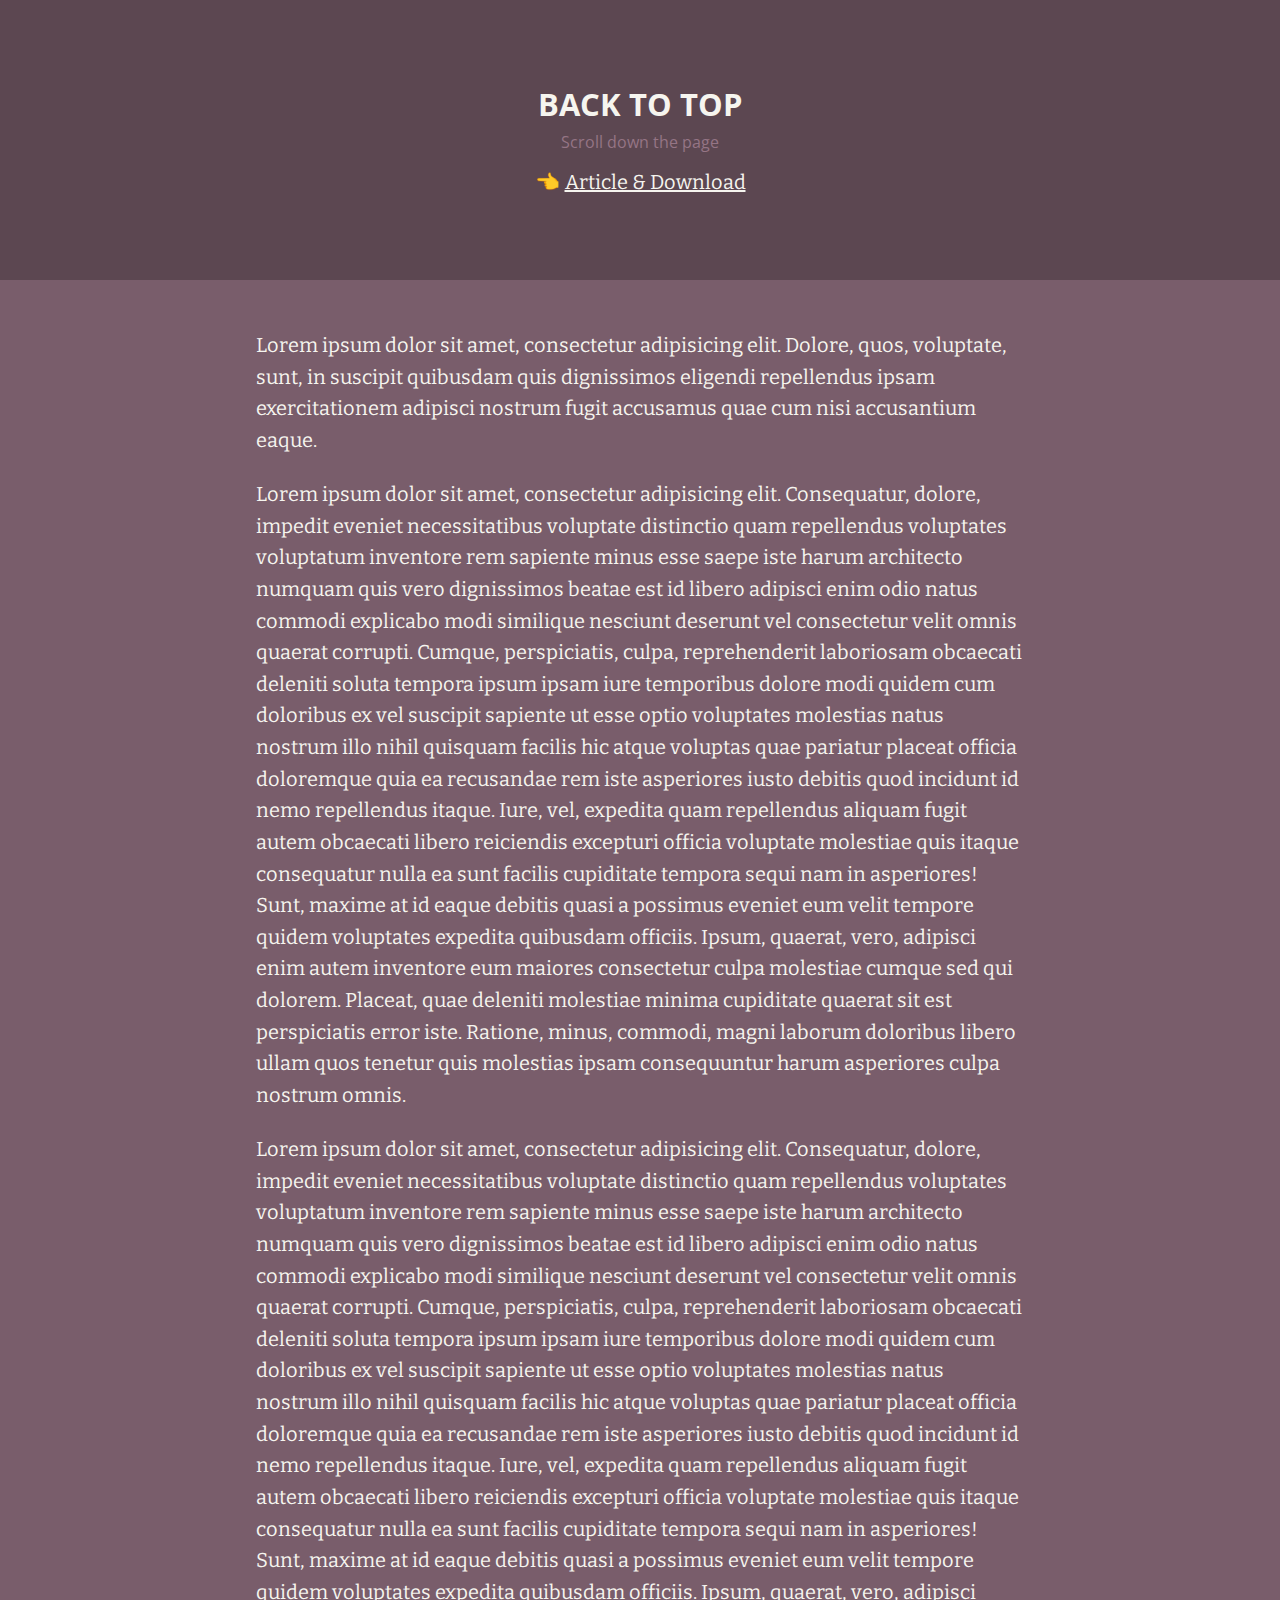
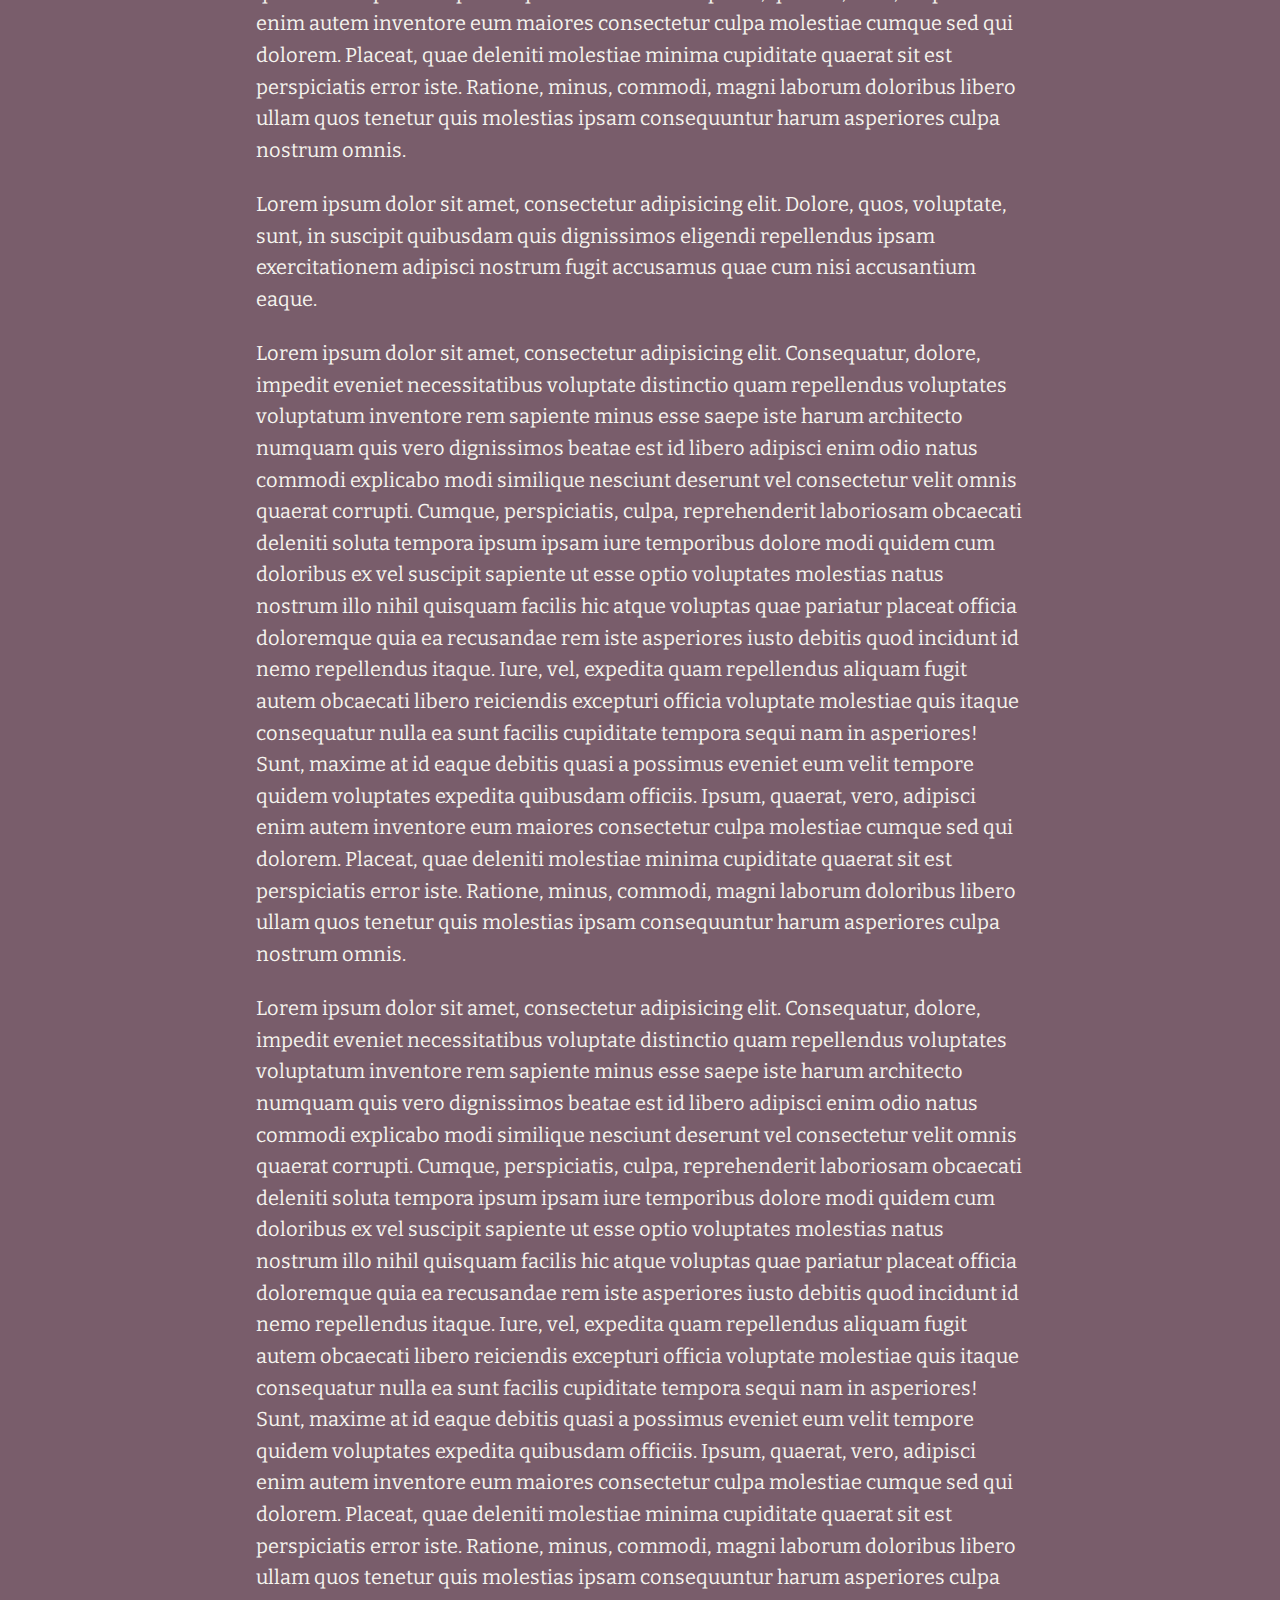
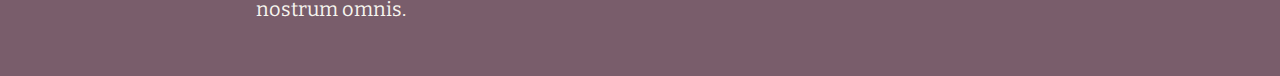
<file: back to top/index.html>
<!doctype html>
<html lang="en">
<head>
  <meta charset="UTF-8">
  <meta name="viewport" content="width=device-width, initial-scale=1">
  <script>document.getElementsByTagName("html")[0].className += " js";</script>
  <link rel="stylesheet" href="assets/css/style.css">
  <title>Back To Top | CodyHouse</title>
</head>
<body>
	<header class="cd-main-header text-center flex flex-column flex-center">
    <h1 class="text-lg">Back to top</h1>
    <p class="text-sm margin-top-xxs margin-bottom-sm">Scroll down the page</p>
    <p class="cd-article-link">👈 <a class="color-inherit" href="https://codyhouse.co/gem/back-to-top">Article &amp; Download</a></p>
  </header>

	<main class="cd-main-content container max-width-sm margin-top-lg margin-bottom-lg">
    <article class="article text-component">
      <p>
        Lorem ipsum dolor sit amet, consectetur adipisicing elit. Dolore, quos, voluptate, sunt, in suscipit quibusdam quis dignissimos eligendi repellendus ipsam exercitationem adipisci nostrum fugit accusamus quae cum nisi accusantium eaque.
      </p>
  
      <p>
        Lorem ipsum dolor sit amet, consectetur adipisicing elit. Consequatur, dolore, impedit eveniet necessitatibus voluptate distinctio quam repellendus voluptates voluptatum inventore rem sapiente minus esse saepe iste harum architecto numquam quis vero dignissimos beatae est id libero adipisci enim odio natus commodi explicabo modi similique nesciunt deserunt vel consectetur velit omnis quaerat corrupti. Cumque, perspiciatis, culpa, reprehenderit laboriosam obcaecati deleniti soluta tempora ipsum ipsam iure temporibus dolore modi quidem cum doloribus ex vel suscipit sapiente ut esse optio voluptates molestias natus nostrum illo nihil quisquam facilis hic atque voluptas quae pariatur placeat officia doloremque quia ea recusandae rem iste asperiores iusto debitis quod incidunt id nemo repellendus itaque. Iure, vel, expedita quam repellendus aliquam fugit autem obcaecati libero reiciendis excepturi officia voluptate molestiae quis itaque consequatur nulla ea sunt facilis cupiditate tempora sequi nam in asperiores! Sunt, maxime at id eaque debitis quasi a possimus eveniet eum velit tempore quidem voluptates expedita quibusdam officiis. Ipsum, quaerat, vero, adipisci enim autem inventore eum maiores consectetur culpa molestiae cumque sed qui dolorem. Placeat, quae deleniti molestiae minima cupiditate quaerat sit est perspiciatis error iste. Ratione, minus, commodi, magni laborum doloribus libero ullam quos tenetur quis molestias ipsam consequuntur harum asperiores culpa nostrum omnis.
      </p>
  
      <p>
        Lorem ipsum dolor sit amet, consectetur adipisicing elit. Consequatur, dolore, impedit eveniet necessitatibus voluptate distinctio quam repellendus voluptates voluptatum inventore rem sapiente minus esse saepe iste harum architecto numquam quis vero dignissimos beatae est id libero adipisci enim odio natus commodi explicabo modi similique nesciunt deserunt vel consectetur velit omnis quaerat corrupti. Cumque, perspiciatis, culpa, reprehenderit laboriosam obcaecati deleniti soluta tempora ipsum ipsam iure temporibus dolore modi quidem cum doloribus ex vel suscipit sapiente ut esse optio voluptates molestias natus nostrum illo nihil quisquam facilis hic atque voluptas quae pariatur placeat officia doloremque quia ea recusandae rem iste asperiores iusto debitis quod incidunt id nemo repellendus itaque. Iure, vel, expedita quam repellendus aliquam fugit autem obcaecati libero reiciendis excepturi officia voluptate molestiae quis itaque consequatur nulla ea sunt facilis cupiditate tempora sequi nam in asperiores! Sunt, maxime at id eaque debitis quasi a possimus eveniet eum velit tempore quidem voluptates expedita quibusdam officiis. Ipsum, quaerat, vero, adipisci enim autem inventore eum maiores consectetur culpa molestiae cumque sed qui dolorem. Placeat, quae deleniti molestiae minima cupiditate quaerat sit est perspiciatis error iste. Ratione, minus, commodi, magni laborum doloribus libero ullam quos tenetur quis molestias ipsam consequuntur harum asperiores culpa nostrum omnis.
      </p>
  
      <p>
        Lorem ipsum dolor sit amet, consectetur adipisicing elit. Dolore, quos, voluptate, sunt, in suscipit quibusdam quis dignissimos eligendi repellendus ipsam exercitationem adipisci nostrum fugit accusamus quae cum nisi accusantium eaque.
      </p>
  
      <p>
        Lorem ipsum dolor sit amet, consectetur adipisicing elit. Consequatur, dolore, impedit eveniet necessitatibus voluptate distinctio quam repellendus voluptates voluptatum inventore rem sapiente minus esse saepe iste harum architecto numquam quis vero dignissimos beatae est id libero adipisci enim odio natus commodi explicabo modi similique nesciunt deserunt vel consectetur velit omnis quaerat corrupti. Cumque, perspiciatis, culpa, reprehenderit laboriosam obcaecati deleniti soluta tempora ipsum ipsam iure temporibus dolore modi quidem cum doloribus ex vel suscipit sapiente ut esse optio voluptates molestias natus nostrum illo nihil quisquam facilis hic atque voluptas quae pariatur placeat officia doloremque quia ea recusandae rem iste asperiores iusto debitis quod incidunt id nemo repellendus itaque. Iure, vel, expedita quam repellendus aliquam fugit autem obcaecati libero reiciendis excepturi officia voluptate molestiae quis itaque consequatur nulla ea sunt facilis cupiditate tempora sequi nam in asperiores! Sunt, maxime at id eaque debitis quasi a possimus eveniet eum velit tempore quidem voluptates expedita quibusdam officiis. Ipsum, quaerat, vero, adipisci enim autem inventore eum maiores consectetur culpa molestiae cumque sed qui dolorem. Placeat, quae deleniti molestiae minima cupiditate quaerat sit est perspiciatis error iste. Ratione, minus, commodi, magni laborum doloribus libero ullam quos tenetur quis molestias ipsam consequuntur harum asperiores culpa nostrum omnis.
      </p>
  
      <p>
        Lorem ipsum dolor sit amet, consectetur adipisicing elit. Consequatur, dolore, impedit eveniet necessitatibus voluptate distinctio quam repellendus voluptates voluptatum inventore rem sapiente minus esse saepe iste harum architecto numquam quis vero dignissimos beatae est id libero adipisci enim odio natus commodi explicabo modi similique nesciunt deserunt vel consectetur velit omnis quaerat corrupti. Cumque, perspiciatis, culpa, reprehenderit laboriosam obcaecati deleniti soluta tempora ipsum ipsam iure temporibus dolore modi quidem cum doloribus ex vel suscipit sapiente ut esse optio voluptates molestias natus nostrum illo nihil quisquam facilis hic atque voluptas quae pariatur placeat officia doloremque quia ea recusandae rem iste asperiores iusto debitis quod incidunt id nemo repellendus itaque. Iure, vel, expedita quam repellendus aliquam fugit autem obcaecati libero reiciendis excepturi officia voluptate molestiae quis itaque consequatur nulla ea sunt facilis cupiditate tempora sequi nam in asperiores! Sunt, maxime at id eaque debitis quasi a possimus eveniet eum velit tempore quidem voluptates expedita quibusdam officiis. Ipsum, quaerat, vero, adipisci enim autem inventore eum maiores consectetur culpa molestiae cumque sed qui dolorem. Placeat, quae deleniti molestiae minima cupiditate quaerat sit est perspiciatis error iste. Ratione, minus, commodi, magni laborum doloribus libero ullam quos tenetur quis molestias ipsam consequuntur harum asperiores culpa nostrum omnis.
      </p>
    </article>
	</main>
	
	<a href="#" class="cd-top text-replace js-cd-top">Top</a>
	<script src="assets/js/util.js"></script> <!-- util functions included in the CodyHouse framework -->
  <script src="assets/js/main.js"></script>
</body>
</html>
</file>
<file: back to top/assets/css/style.css>
@import url("https://fonts.googleapis.com/css?family=Bitter|Open+Sans:400,700");*,*::after,*::before{box-sizing:inherit}*{font:inherit}html,body,div,span,applet,object,iframe,h1,h2,h3,h4,h5,h6,p,blockquote,pre,a,abbr,acronym,address,big,cite,code,del,dfn,em,img,ins,kbd,q,s,samp,small,strike,strong,sub,sup,tt,var,b,u,i,center,dl,dt,dd,ol,ul,li,fieldset,form,label,legend,table,caption,tbody,tfoot,thead,tr,th,td,article,aside,canvas,details,embed,figure,figcaption,footer,header,hgroup,menu,nav,output,ruby,section,summary,time,mark,audio,video,hr{margin:0;padding:0;border:0}html{box-sizing:border-box}body{background-color:hsl(0, 0%, 100%);background-color:var(--color-bg, white)}article,aside,details,figcaption,figure,footer,header,hgroup,menu,nav,section,main,form legend{display:block}ol,ul{list-style:none}blockquote,q{quotes:none}button,input,textarea,select{margin:0}.btn,.form-control,.link,.reset{background-color:transparent;padding:0;border:0;border-radius:0;color:inherit;line-height:inherit;-webkit-appearance:none;-moz-appearance:none;appearance:none}select.form-control::-ms-expand{display:none}textarea{resize:vertical;overflow:auto;vertical-align:top}input::-ms-clear{display:none}table{border-collapse:collapse;border-spacing:0}img,video,svg{max-width:100%}[data-theme]{background-color:hsl(0, 0%, 100%);background-color:var(--color-bg, #fff);color:hsl(240, 4%, 20%);color:var(--color-contrast-high, #313135)}:root{--space-unit:  1em;--space-xxxxs: calc(0.125*var(--space-unit));--space-xxxs:  calc(0.25*var(--space-unit));--space-xxs:   calc(0.375*var(--space-unit));--space-xs:    calc(0.5*var(--space-unit));--space-sm:    calc(0.75*var(--space-unit));--space-md:    calc(1.25*var(--space-unit));--space-lg:    calc(2*var(--space-unit));--space-xl:    calc(3.25*var(--space-unit));--space-xxl:   calc(5.25*var(--space-unit));--space-xxxl:  calc(8.5*var(--space-unit));--space-xxxxl: calc(13.75*var(--space-unit));--component-padding: var(--space-md)}:root{--max-width-xxs: 32rem;--max-width-xs:  38rem;--max-width-sm:  48rem;--max-width-md:  64rem;--max-width-lg:  80rem;--max-width-xl:  90rem;--max-width-xxl: 120rem}.container{width:calc(100% - 1.25em);width:calc(100% - 2*var(--component-padding));margin-left:auto;margin-right:auto}.max-width-xxs{max-width:32rem;max-width:var(--max-width-xxs)}.max-width-xs{max-width:38rem;max-width:var(--max-width-xs)}.max-width-sm{max-width:48rem;max-width:var(--max-width-sm)}.max-width-md{max-width:64rem;max-width:var(--max-width-md)}.max-width-lg{max-width:80rem;max-width:var(--max-width-lg)}.max-width-xl{max-width:90rem;max-width:var(--max-width-xl)}.max-width-xxl{max-width:120rem;max-width:var(--max-width-xxl)}.max-width-adaptive-sm{max-width:38rem;max-width:var(--max-width-xs)}@media (min-width: 64rem){.max-width-adaptive-sm{max-width:48rem;max-width:var(--max-width-sm)}}.max-width-adaptive-md{max-width:38rem;max-width:var(--max-width-xs)}@media (min-width: 64rem){.max-width-adaptive-md{max-width:64rem;max-width:var(--max-width-md)}}.max-width-adaptive,.max-width-adaptive-lg{max-width:38rem;max-width:var(--max-width-xs)}@media (min-width: 64rem){.max-width-adaptive,.max-width-adaptive-lg{max-width:64rem;max-width:var(--max-width-md)}}@media (min-width: 90rem){.max-width-adaptive,.max-width-adaptive-lg{max-width:80rem;max-width:var(--max-width-lg)}}.max-width-adaptive-xl{max-width:38rem;max-width:var(--max-width-xs)}@media (min-width: 64rem){.max-width-adaptive-xl{max-width:64rem;max-width:var(--max-width-md)}}@media (min-width: 90rem){.max-width-adaptive-xl{max-width:90rem;max-width:var(--max-width-xl)}}.grid{--grid-gap: 0px;display:-ms-flexbox;display:flex;-ms-flex-wrap:wrap;flex-wrap:wrap}.grid>*{-ms-flex-preferred-size:100%;flex-basis:100%}[class*="grid-gap"]{margin-bottom:1em * -1;margin-bottom:calc(var(--grid-gap, 1em)*-1);margin-right:1em * -1;margin-right:calc(var(--grid-gap, 1em)*-1)}[class*="grid-gap"]>*{margin-bottom:1em;margin-bottom:var(--grid-gap, 1em);margin-right:1em;margin-right:var(--grid-gap, 1em)}.grid-gap-xxxxs{--grid-gap: var(--space-xxxxs)}.grid-gap-xxxs{--grid-gap: var(--space-xxxs)}.grid-gap-xxs{--grid-gap: var(--space-xxs)}.grid-gap-xs{--grid-gap: var(--space-xs)}.grid-gap-sm{--grid-gap: var(--space-sm)}.grid-gap-md{--grid-gap: var(--space-md)}.grid-gap-lg{--grid-gap: var(--space-lg)}.grid-gap-xl{--grid-gap: var(--space-xl)}.grid-gap-xxl{--grid-gap: var(--space-xxl)}.grid-gap-xxxl{--grid-gap: var(--space-xxxl)}.grid-gap-xxxxl{--grid-gap: var(--space-xxxxl)}.col{-ms-flex-positive:1;flex-grow:1;-ms-flex-preferred-size:0;flex-basis:0;max-width:100%}.col-1{-ms-flex-preferred-size:calc(8.33% - 0.01px - 1em);-ms-flex-preferred-size:calc(8.33% - 0.01px - var(--grid-gap, 1em));flex-basis:calc(8.33% - 0.01px - 1em);flex-basis:calc(8.33% - 0.01px - var(--grid-gap, 1em));max-width:calc(8.33% - 0.01px - 1em);max-width:calc(8.33% - 0.01px - var(--grid-gap, 1em))}.col-2{-ms-flex-preferred-size:calc(16.66% - 0.01px - 1em);-ms-flex-preferred-size:calc(16.66% - 0.01px - var(--grid-gap, 1em));flex-basis:calc(16.66% - 0.01px - 1em);flex-basis:calc(16.66% - 0.01px - var(--grid-gap, 1em));max-width:calc(16.66% - 0.01px - 1em);max-width:calc(16.66% - 0.01px - var(--grid-gap, 1em))}.col-3{-ms-flex-preferred-size:calc(25% - 0.01px - 1em);-ms-flex-preferred-size:calc(25% - 0.01px - var(--grid-gap, 1em));flex-basis:calc(25% - 0.01px - 1em);flex-basis:calc(25% - 0.01px - var(--grid-gap, 1em));max-width:calc(25% - 0.01px - 1em);max-width:calc(25% - 0.01px - var(--grid-gap, 1em))}.col-4{-ms-flex-preferred-size:calc(33.33% - 0.01px - 1em);-ms-flex-preferred-size:calc(33.33% - 0.01px - var(--grid-gap, 1em));flex-basis:calc(33.33% - 0.01px - 1em);flex-basis:calc(33.33% - 0.01px - var(--grid-gap, 1em));max-width:calc(33.33% - 0.01px - 1em);max-width:calc(33.33% - 0.01px - var(--grid-gap, 1em))}.col-5{-ms-flex-preferred-size:calc(41.66% - 0.01px - 1em);-ms-flex-preferred-size:calc(41.66% - 0.01px - var(--grid-gap, 1em));flex-basis:calc(41.66% - 0.01px - 1em);flex-basis:calc(41.66% - 0.01px - var(--grid-gap, 1em));max-width:calc(41.66% - 0.01px - 1em);max-width:calc(41.66% - 0.01px - var(--grid-gap, 1em))}.col-6{-ms-flex-preferred-size:calc(50% - 0.01px - 1em);-ms-flex-preferred-size:calc(50% - 0.01px - var(--grid-gap, 1em));flex-basis:calc(50% - 0.01px - 1em);flex-basis:calc(50% - 0.01px - var(--grid-gap, 1em));max-width:calc(50% - 0.01px - 1em);max-width:calc(50% - 0.01px - var(--grid-gap, 1em))}.col-7{-ms-flex-preferred-size:calc(58.33% - 0.01px - 1em);-ms-flex-preferred-size:calc(58.33% - 0.01px - var(--grid-gap, 1em));flex-basis:calc(58.33% - 0.01px - 1em);flex-basis:calc(58.33% - 0.01px - var(--grid-gap, 1em));max-width:calc(58.33% - 0.01px - 1em);max-width:calc(58.33% - 0.01px - var(--grid-gap, 1em))}.col-8{-ms-flex-preferred-size:calc(66.66% - 0.01px - 1em);-ms-flex-preferred-size:calc(66.66% - 0.01px - var(--grid-gap, 1em));flex-basis:calc(66.66% - 0.01px - 1em);flex-basis:calc(66.66% - 0.01px - var(--grid-gap, 1em));max-width:calc(66.66% - 0.01px - 1em);max-width:calc(66.66% - 0.01px - var(--grid-gap, 1em))}.col-9{-ms-flex-preferred-size:calc(75% - 0.01px - 1em);-ms-flex-preferred-size:calc(75% - 0.01px - var(--grid-gap, 1em));flex-basis:calc(75% - 0.01px - 1em);flex-basis:calc(75% - 0.01px - var(--grid-gap, 1em));max-width:calc(75% - 0.01px - 1em);max-width:calc(75% - 0.01px - var(--grid-gap, 1em))}.col-10{-ms-flex-preferred-size:calc(83.33% - 0.01px - 1em);-ms-flex-preferred-size:calc(83.33% - 0.01px - var(--grid-gap, 1em));flex-basis:calc(83.33% - 0.01px - 1em);flex-basis:calc(83.33% - 0.01px - var(--grid-gap, 1em));max-width:calc(83.33% - 0.01px - 1em);max-width:calc(83.33% - 0.01px - var(--grid-gap, 1em))}.col-11{-ms-flex-preferred-size:calc(91.66% - 0.01px - 1em);-ms-flex-preferred-size:calc(91.66% - 0.01px - var(--grid-gap, 1em));flex-basis:calc(91.66% - 0.01px - 1em);flex-basis:calc(91.66% - 0.01px - var(--grid-gap, 1em));max-width:calc(91.66% - 0.01px - 1em);max-width:calc(91.66% - 0.01px - var(--grid-gap, 1em))}.col-12{-ms-flex-preferred-size:calc(100% - 0.01px - 1em);-ms-flex-preferred-size:calc(100% - 0.01px - var(--grid-gap, 1em));flex-basis:calc(100% - 0.01px - 1em);flex-basis:calc(100% - 0.01px - var(--grid-gap, 1em));max-width:calc(100% - 0.01px - 1em);max-width:calc(100% - 0.01px - var(--grid-gap, 1em))}@media (min-width: 32rem){.col\@xs{-ms-flex-positive:1;flex-grow:1;-ms-flex-preferred-size:0;flex-basis:0;max-width:100%}.col-1\@xs{-ms-flex-preferred-size:calc(8.33% - 0.01px - 1em);-ms-flex-preferred-size:calc(8.33% - 0.01px - var(--grid-gap, 1em));flex-basis:calc(8.33% - 0.01px - 1em);flex-basis:calc(8.33% - 0.01px - var(--grid-gap, 1em));max-width:calc(8.33% - 0.01px - 1em);max-width:calc(8.33% - 0.01px - var(--grid-gap, 1em))}.col-2\@xs{-ms-flex-preferred-size:calc(16.66% - 0.01px - 1em);-ms-flex-preferred-size:calc(16.66% - 0.01px - var(--grid-gap, 1em));flex-basis:calc(16.66% - 0.01px - 1em);flex-basis:calc(16.66% - 0.01px - var(--grid-gap, 1em));max-width:calc(16.66% - 0.01px - 1em);max-width:calc(16.66% - 0.01px - var(--grid-gap, 1em))}.col-3\@xs{-ms-flex-preferred-size:calc(25% - 0.01px - 1em);-ms-flex-preferred-size:calc(25% - 0.01px - var(--grid-gap, 1em));flex-basis:calc(25% - 0.01px - 1em);flex-basis:calc(25% - 0.01px - var(--grid-gap, 1em));max-width:calc(25% - 0.01px - 1em);max-width:calc(25% - 0.01px - var(--grid-gap, 1em))}.col-4\@xs{-ms-flex-preferred-size:calc(33.33% - 0.01px - 1em);-ms-flex-preferred-size:calc(33.33% - 0.01px - var(--grid-gap, 1em));flex-basis:calc(33.33% - 0.01px - 1em);flex-basis:calc(33.33% - 0.01px - var(--grid-gap, 1em));max-width:calc(33.33% - 0.01px - 1em);max-width:calc(33.33% - 0.01px - var(--grid-gap, 1em))}.col-5\@xs{-ms-flex-preferred-size:calc(41.66% - 0.01px - 1em);-ms-flex-preferred-size:calc(41.66% - 0.01px - var(--grid-gap, 1em));flex-basis:calc(41.66% - 0.01px - 1em);flex-basis:calc(41.66% - 0.01px - var(--grid-gap, 1em));max-width:calc(41.66% - 0.01px - 1em);max-width:calc(41.66% - 0.01px - var(--grid-gap, 1em))}.col-6\@xs{-ms-flex-preferred-size:calc(50% - 0.01px - 1em);-ms-flex-preferred-size:calc(50% - 0.01px - var(--grid-gap, 1em));flex-basis:calc(50% - 0.01px - 1em);flex-basis:calc(50% - 0.01px - var(--grid-gap, 1em));max-width:calc(50% - 0.01px - 1em);max-width:calc(50% - 0.01px - var(--grid-gap, 1em))}.col-7\@xs{-ms-flex-preferred-size:calc(58.33% - 0.01px - 1em);-ms-flex-preferred-size:calc(58.33% - 0.01px - var(--grid-gap, 1em));flex-basis:calc(58.33% - 0.01px - 1em);flex-basis:calc(58.33% - 0.01px - var(--grid-gap, 1em));max-width:calc(58.33% - 0.01px - 1em);max-width:calc(58.33% - 0.01px - var(--grid-gap, 1em))}.col-8\@xs{-ms-flex-preferred-size:calc(66.66% - 0.01px - 1em);-ms-flex-preferred-size:calc(66.66% - 0.01px - var(--grid-gap, 1em));flex-basis:calc(66.66% - 0.01px - 1em);flex-basis:calc(66.66% - 0.01px - var(--grid-gap, 1em));max-width:calc(66.66% - 0.01px - 1em);max-width:calc(66.66% - 0.01px - var(--grid-gap, 1em))}.col-9\@xs{-ms-flex-preferred-size:calc(75% - 0.01px - 1em);-ms-flex-preferred-size:calc(75% - 0.01px - var(--grid-gap, 1em));flex-basis:calc(75% - 0.01px - 1em);flex-basis:calc(75% - 0.01px - var(--grid-gap, 1em));max-width:calc(75% - 0.01px - 1em);max-width:calc(75% - 0.01px - var(--grid-gap, 1em))}.col-10\@xs{-ms-flex-preferred-size:calc(83.33% - 0.01px - 1em);-ms-flex-preferred-size:calc(83.33% - 0.01px - var(--grid-gap, 1em));flex-basis:calc(83.33% - 0.01px - 1em);flex-basis:calc(83.33% - 0.01px - var(--grid-gap, 1em));max-width:calc(83.33% - 0.01px - 1em);max-width:calc(83.33% - 0.01px - var(--grid-gap, 1em))}.col-11\@xs{-ms-flex-preferred-size:calc(91.66% - 0.01px - 1em);-ms-flex-preferred-size:calc(91.66% - 0.01px - var(--grid-gap, 1em));flex-basis:calc(91.66% - 0.01px - 1em);flex-basis:calc(91.66% - 0.01px - var(--grid-gap, 1em));max-width:calc(91.66% - 0.01px - 1em);max-width:calc(91.66% - 0.01px - var(--grid-gap, 1em))}.col-12\@xs{-ms-flex-preferred-size:calc(100% - 0.01px - 1em);-ms-flex-preferred-size:calc(100% - 0.01px - var(--grid-gap, 1em));flex-basis:calc(100% - 0.01px - 1em);flex-basis:calc(100% - 0.01px - var(--grid-gap, 1em));max-width:calc(100% - 0.01px - 1em);max-width:calc(100% - 0.01px - var(--grid-gap, 1em))}}@media (min-width: 48rem){.col\@sm{-ms-flex-positive:1;flex-grow:1;-ms-flex-preferred-size:0;flex-basis:0;max-width:100%}.col-1\@sm{-ms-flex-preferred-size:calc(8.33% - 0.01px - 1em);-ms-flex-preferred-size:calc(8.33% - 0.01px - var(--grid-gap, 1em));flex-basis:calc(8.33% - 0.01px - 1em);flex-basis:calc(8.33% - 0.01px - var(--grid-gap, 1em));max-width:calc(8.33% - 0.01px - 1em);max-width:calc(8.33% - 0.01px - var(--grid-gap, 1em))}.col-2\@sm{-ms-flex-preferred-size:calc(16.66% - 0.01px - 1em);-ms-flex-preferred-size:calc(16.66% - 0.01px - var(--grid-gap, 1em));flex-basis:calc(16.66% - 0.01px - 1em);flex-basis:calc(16.66% - 0.01px - var(--grid-gap, 1em));max-width:calc(16.66% - 0.01px - 1em);max-width:calc(16.66% - 0.01px - var(--grid-gap, 1em))}.col-3\@sm{-ms-flex-preferred-size:calc(25% - 0.01px - 1em);-ms-flex-preferred-size:calc(25% - 0.01px - var(--grid-gap, 1em));flex-basis:calc(25% - 0.01px - 1em);flex-basis:calc(25% - 0.01px - var(--grid-gap, 1em));max-width:calc(25% - 0.01px - 1em);max-width:calc(25% - 0.01px - var(--grid-gap, 1em))}.col-4\@sm{-ms-flex-preferred-size:calc(33.33% - 0.01px - 1em);-ms-flex-preferred-size:calc(33.33% - 0.01px - var(--grid-gap, 1em));flex-basis:calc(33.33% - 0.01px - 1em);flex-basis:calc(33.33% - 0.01px - var(--grid-gap, 1em));max-width:calc(33.33% - 0.01px - 1em);max-width:calc(33.33% - 0.01px - var(--grid-gap, 1em))}.col-5\@sm{-ms-flex-preferred-size:calc(41.66% - 0.01px - 1em);-ms-flex-preferred-size:calc(41.66% - 0.01px - var(--grid-gap, 1em));flex-basis:calc(41.66% - 0.01px - 1em);flex-basis:calc(41.66% - 0.01px - var(--grid-gap, 1em));max-width:calc(41.66% - 0.01px - 1em);max-width:calc(41.66% - 0.01px - var(--grid-gap, 1em))}.col-6\@sm{-ms-flex-preferred-size:calc(50% - 0.01px - 1em);-ms-flex-preferred-size:calc(50% - 0.01px - var(--grid-gap, 1em));flex-basis:calc(50% - 0.01px - 1em);flex-basis:calc(50% - 0.01px - var(--grid-gap, 1em));max-width:calc(50% - 0.01px - 1em);max-width:calc(50% - 0.01px - var(--grid-gap, 1em))}.col-7\@sm{-ms-flex-preferred-size:calc(58.33% - 0.01px - 1em);-ms-flex-preferred-size:calc(58.33% - 0.01px - var(--grid-gap, 1em));flex-basis:calc(58.33% - 0.01px - 1em);flex-basis:calc(58.33% - 0.01px - var(--grid-gap, 1em));max-width:calc(58.33% - 0.01px - 1em);max-width:calc(58.33% - 0.01px - var(--grid-gap, 1em))}.col-8\@sm{-ms-flex-preferred-size:calc(66.66% - 0.01px - 1em);-ms-flex-preferred-size:calc(66.66% - 0.01px - var(--grid-gap, 1em));flex-basis:calc(66.66% - 0.01px - 1em);flex-basis:calc(66.66% - 0.01px - var(--grid-gap, 1em));max-width:calc(66.66% - 0.01px - 1em);max-width:calc(66.66% - 0.01px - var(--grid-gap, 1em))}.col-9\@sm{-ms-flex-preferred-size:calc(75% - 0.01px - 1em);-ms-flex-preferred-size:calc(75% - 0.01px - var(--grid-gap, 1em));flex-basis:calc(75% - 0.01px - 1em);flex-basis:calc(75% - 0.01px - var(--grid-gap, 1em));max-width:calc(75% - 0.01px - 1em);max-width:calc(75% - 0.01px - var(--grid-gap, 1em))}.col-10\@sm{-ms-flex-preferred-size:calc(83.33% - 0.01px - 1em);-ms-flex-preferred-size:calc(83.33% - 0.01px - var(--grid-gap, 1em));flex-basis:calc(83.33% - 0.01px - 1em);flex-basis:calc(83.33% - 0.01px - var(--grid-gap, 1em));max-width:calc(83.33% - 0.01px - 1em);max-width:calc(83.33% - 0.01px - var(--grid-gap, 1em))}.col-11\@sm{-ms-flex-preferred-size:calc(91.66% - 0.01px - 1em);-ms-flex-preferred-size:calc(91.66% - 0.01px - var(--grid-gap, 1em));flex-basis:calc(91.66% - 0.01px - 1em);flex-basis:calc(91.66% - 0.01px - var(--grid-gap, 1em));max-width:calc(91.66% - 0.01px - 1em);max-width:calc(91.66% - 0.01px - var(--grid-gap, 1em))}.col-12\@sm{-ms-flex-preferred-size:calc(100% - 0.01px - 1em);-ms-flex-preferred-size:calc(100% - 0.01px - var(--grid-gap, 1em));flex-basis:calc(100% - 0.01px - 1em);flex-basis:calc(100% - 0.01px - var(--grid-gap, 1em));max-width:calc(100% - 0.01px - 1em);max-width:calc(100% - 0.01px - var(--grid-gap, 1em))}}@media (min-width: 64rem){.col\@md{-ms-flex-positive:1;flex-grow:1;-ms-flex-preferred-size:0;flex-basis:0;max-width:100%}.col-1\@md{-ms-flex-preferred-size:calc(8.33% - 0.01px - 1em);-ms-flex-preferred-size:calc(8.33% - 0.01px - var(--grid-gap, 1em));flex-basis:calc(8.33% - 0.01px - 1em);flex-basis:calc(8.33% - 0.01px - var(--grid-gap, 1em));max-width:calc(8.33% - 0.01px - 1em);max-width:calc(8.33% - 0.01px - var(--grid-gap, 1em))}.col-2\@md{-ms-flex-preferred-size:calc(16.66% - 0.01px - 1em);-ms-flex-preferred-size:calc(16.66% - 0.01px - var(--grid-gap, 1em));flex-basis:calc(16.66% - 0.01px - 1em);flex-basis:calc(16.66% - 0.01px - var(--grid-gap, 1em));max-width:calc(16.66% - 0.01px - 1em);max-width:calc(16.66% - 0.01px - var(--grid-gap, 1em))}.col-3\@md{-ms-flex-preferred-size:calc(25% - 0.01px - 1em);-ms-flex-preferred-size:calc(25% - 0.01px - var(--grid-gap, 1em));flex-basis:calc(25% - 0.01px - 1em);flex-basis:calc(25% - 0.01px - var(--grid-gap, 1em));max-width:calc(25% - 0.01px - 1em);max-width:calc(25% - 0.01px - var(--grid-gap, 1em))}.col-4\@md{-ms-flex-preferred-size:calc(33.33% - 0.01px - 1em);-ms-flex-preferred-size:calc(33.33% - 0.01px - var(--grid-gap, 1em));flex-basis:calc(33.33% - 0.01px - 1em);flex-basis:calc(33.33% - 0.01px - var(--grid-gap, 1em));max-width:calc(33.33% - 0.01px - 1em);max-width:calc(33.33% - 0.01px - var(--grid-gap, 1em))}.col-5\@md{-ms-flex-preferred-size:calc(41.66% - 0.01px - 1em);-ms-flex-preferred-size:calc(41.66% - 0.01px - var(--grid-gap, 1em));flex-basis:calc(41.66% - 0.01px - 1em);flex-basis:calc(41.66% - 0.01px - var(--grid-gap, 1em));max-width:calc(41.66% - 0.01px - 1em);max-width:calc(41.66% - 0.01px - var(--grid-gap, 1em))}.col-6\@md{-ms-flex-preferred-size:calc(50% - 0.01px - 1em);-ms-flex-preferred-size:calc(50% - 0.01px - var(--grid-gap, 1em));flex-basis:calc(50% - 0.01px - 1em);flex-basis:calc(50% - 0.01px - var(--grid-gap, 1em));max-width:calc(50% - 0.01px - 1em);max-width:calc(50% - 0.01px - var(--grid-gap, 1em))}.col-7\@md{-ms-flex-preferred-size:calc(58.33% - 0.01px - 1em);-ms-flex-preferred-size:calc(58.33% - 0.01px - var(--grid-gap, 1em));flex-basis:calc(58.33% - 0.01px - 1em);flex-basis:calc(58.33% - 0.01px - var(--grid-gap, 1em));max-width:calc(58.33% - 0.01px - 1em);max-width:calc(58.33% - 0.01px - var(--grid-gap, 1em))}.col-8\@md{-ms-flex-preferred-size:calc(66.66% - 0.01px - 1em);-ms-flex-preferred-size:calc(66.66% - 0.01px - var(--grid-gap, 1em));flex-basis:calc(66.66% - 0.01px - 1em);flex-basis:calc(66.66% - 0.01px - var(--grid-gap, 1em));max-width:calc(66.66% - 0.01px - 1em);max-width:calc(66.66% - 0.01px - var(--grid-gap, 1em))}.col-9\@md{-ms-flex-preferred-size:calc(75% - 0.01px - 1em);-ms-flex-preferred-size:calc(75% - 0.01px - var(--grid-gap, 1em));flex-basis:calc(75% - 0.01px - 1em);flex-basis:calc(75% - 0.01px - var(--grid-gap, 1em));max-width:calc(75% - 0.01px - 1em);max-width:calc(75% - 0.01px - var(--grid-gap, 1em))}.col-10\@md{-ms-flex-preferred-size:calc(83.33% - 0.01px - 1em);-ms-flex-preferred-size:calc(83.33% - 0.01px - var(--grid-gap, 1em));flex-basis:calc(83.33% - 0.01px - 1em);flex-basis:calc(83.33% - 0.01px - var(--grid-gap, 1em));max-width:calc(83.33% - 0.01px - 1em);max-width:calc(83.33% - 0.01px - var(--grid-gap, 1em))}.col-11\@md{-ms-flex-preferred-size:calc(91.66% - 0.01px - 1em);-ms-flex-preferred-size:calc(91.66% - 0.01px - var(--grid-gap, 1em));flex-basis:calc(91.66% - 0.01px - 1em);flex-basis:calc(91.66% - 0.01px - var(--grid-gap, 1em));max-width:calc(91.66% - 0.01px - 1em);max-width:calc(91.66% - 0.01px - var(--grid-gap, 1em))}.col-12\@md{-ms-flex-preferred-size:calc(100% - 0.01px - 1em);-ms-flex-preferred-size:calc(100% - 0.01px - var(--grid-gap, 1em));flex-basis:calc(100% - 0.01px - 1em);flex-basis:calc(100% - 0.01px - var(--grid-gap, 1em));max-width:calc(100% - 0.01px - 1em);max-width:calc(100% - 0.01px - var(--grid-gap, 1em))}}@media (min-width: 80rem){.col\@lg{-ms-flex-positive:1;flex-grow:1;-ms-flex-preferred-size:0;flex-basis:0;max-width:100%}.col-1\@lg{-ms-flex-preferred-size:calc(8.33% - 0.01px - 1em);-ms-flex-preferred-size:calc(8.33% - 0.01px - var(--grid-gap, 1em));flex-basis:calc(8.33% - 0.01px - 1em);flex-basis:calc(8.33% - 0.01px - var(--grid-gap, 1em));max-width:calc(8.33% - 0.01px - 1em);max-width:calc(8.33% - 0.01px - var(--grid-gap, 1em))}.col-2\@lg{-ms-flex-preferred-size:calc(16.66% - 0.01px - 1em);-ms-flex-preferred-size:calc(16.66% - 0.01px - var(--grid-gap, 1em));flex-basis:calc(16.66% - 0.01px - 1em);flex-basis:calc(16.66% - 0.01px - var(--grid-gap, 1em));max-width:calc(16.66% - 0.01px - 1em);max-width:calc(16.66% - 0.01px - var(--grid-gap, 1em))}.col-3\@lg{-ms-flex-preferred-size:calc(25% - 0.01px - 1em);-ms-flex-preferred-size:calc(25% - 0.01px - var(--grid-gap, 1em));flex-basis:calc(25% - 0.01px - 1em);flex-basis:calc(25% - 0.01px - var(--grid-gap, 1em));max-width:calc(25% - 0.01px - 1em);max-width:calc(25% - 0.01px - var(--grid-gap, 1em))}.col-4\@lg{-ms-flex-preferred-size:calc(33.33% - 0.01px - 1em);-ms-flex-preferred-size:calc(33.33% - 0.01px - var(--grid-gap, 1em));flex-basis:calc(33.33% - 0.01px - 1em);flex-basis:calc(33.33% - 0.01px - var(--grid-gap, 1em));max-width:calc(33.33% - 0.01px - 1em);max-width:calc(33.33% - 0.01px - var(--grid-gap, 1em))}.col-5\@lg{-ms-flex-preferred-size:calc(41.66% - 0.01px - 1em);-ms-flex-preferred-size:calc(41.66% - 0.01px - var(--grid-gap, 1em));flex-basis:calc(41.66% - 0.01px - 1em);flex-basis:calc(41.66% - 0.01px - var(--grid-gap, 1em));max-width:calc(41.66% - 0.01px - 1em);max-width:calc(41.66% - 0.01px - var(--grid-gap, 1em))}.col-6\@lg{-ms-flex-preferred-size:calc(50% - 0.01px - 1em);-ms-flex-preferred-size:calc(50% - 0.01px - var(--grid-gap, 1em));flex-basis:calc(50% - 0.01px - 1em);flex-basis:calc(50% - 0.01px - var(--grid-gap, 1em));max-width:calc(50% - 0.01px - 1em);max-width:calc(50% - 0.01px - var(--grid-gap, 1em))}.col-7\@lg{-ms-flex-preferred-size:calc(58.33% - 0.01px - 1em);-ms-flex-preferred-size:calc(58.33% - 0.01px - var(--grid-gap, 1em));flex-basis:calc(58.33% - 0.01px - 1em);flex-basis:calc(58.33% - 0.01px - var(--grid-gap, 1em));max-width:calc(58.33% - 0.01px - 1em);max-width:calc(58.33% - 0.01px - var(--grid-gap, 1em))}.col-8\@lg{-ms-flex-preferred-size:calc(66.66% - 0.01px - 1em);-ms-flex-preferred-size:calc(66.66% - 0.01px - var(--grid-gap, 1em));flex-basis:calc(66.66% - 0.01px - 1em);flex-basis:calc(66.66% - 0.01px - var(--grid-gap, 1em));max-width:calc(66.66% - 0.01px - 1em);max-width:calc(66.66% - 0.01px - var(--grid-gap, 1em))}.col-9\@lg{-ms-flex-preferred-size:calc(75% - 0.01px - 1em);-ms-flex-preferred-size:calc(75% - 0.01px - var(--grid-gap, 1em));flex-basis:calc(75% - 0.01px - 1em);flex-basis:calc(75% - 0.01px - var(--grid-gap, 1em));max-width:calc(75% - 0.01px - 1em);max-width:calc(75% - 0.01px - var(--grid-gap, 1em))}.col-10\@lg{-ms-flex-preferred-size:calc(83.33% - 0.01px - 1em);-ms-flex-preferred-size:calc(83.33% - 0.01px - var(--grid-gap, 1em));flex-basis:calc(83.33% - 0.01px - 1em);flex-basis:calc(83.33% - 0.01px - var(--grid-gap, 1em));max-width:calc(83.33% - 0.01px - 1em);max-width:calc(83.33% - 0.01px - var(--grid-gap, 1em))}.col-11\@lg{-ms-flex-preferred-size:calc(91.66% - 0.01px - 1em);-ms-flex-preferred-size:calc(91.66% - 0.01px - var(--grid-gap, 1em));flex-basis:calc(91.66% - 0.01px - 1em);flex-basis:calc(91.66% - 0.01px - var(--grid-gap, 1em));max-width:calc(91.66% - 0.01px - 1em);max-width:calc(91.66% - 0.01px - var(--grid-gap, 1em))}.col-12\@lg{-ms-flex-preferred-size:calc(100% - 0.01px - 1em);-ms-flex-preferred-size:calc(100% - 0.01px - var(--grid-gap, 1em));flex-basis:calc(100% - 0.01px - 1em);flex-basis:calc(100% - 0.01px - var(--grid-gap, 1em));max-width:calc(100% - 0.01px - 1em);max-width:calc(100% - 0.01px - var(--grid-gap, 1em))}}@media (min-width: 90rem){.col\@xl{-ms-flex-positive:1;flex-grow:1;-ms-flex-preferred-size:0;flex-basis:0;max-width:100%}.col-1\@xl{-ms-flex-preferred-size:calc(8.33% - 0.01px - 1em);-ms-flex-preferred-size:calc(8.33% - 0.01px - var(--grid-gap, 1em));flex-basis:calc(8.33% - 0.01px - 1em);flex-basis:calc(8.33% - 0.01px - var(--grid-gap, 1em));max-width:calc(8.33% - 0.01px - 1em);max-width:calc(8.33% - 0.01px - var(--grid-gap, 1em))}.col-2\@xl{-ms-flex-preferred-size:calc(16.66% - 0.01px - 1em);-ms-flex-preferred-size:calc(16.66% - 0.01px - var(--grid-gap, 1em));flex-basis:calc(16.66% - 0.01px - 1em);flex-basis:calc(16.66% - 0.01px - var(--grid-gap, 1em));max-width:calc(16.66% - 0.01px - 1em);max-width:calc(16.66% - 0.01px - var(--grid-gap, 1em))}.col-3\@xl{-ms-flex-preferred-size:calc(25% - 0.01px - 1em);-ms-flex-preferred-size:calc(25% - 0.01px - var(--grid-gap, 1em));flex-basis:calc(25% - 0.01px - 1em);flex-basis:calc(25% - 0.01px - var(--grid-gap, 1em));max-width:calc(25% - 0.01px - 1em);max-width:calc(25% - 0.01px - var(--grid-gap, 1em))}.col-4\@xl{-ms-flex-preferred-size:calc(33.33% - 0.01px - 1em);-ms-flex-preferred-size:calc(33.33% - 0.01px - var(--grid-gap, 1em));flex-basis:calc(33.33% - 0.01px - 1em);flex-basis:calc(33.33% - 0.01px - var(--grid-gap, 1em));max-width:calc(33.33% - 0.01px - 1em);max-width:calc(33.33% - 0.01px - var(--grid-gap, 1em))}.col-5\@xl{-ms-flex-preferred-size:calc(41.66% - 0.01px - 1em);-ms-flex-preferred-size:calc(41.66% - 0.01px - var(--grid-gap, 1em));flex-basis:calc(41.66% - 0.01px - 1em);flex-basis:calc(41.66% - 0.01px - var(--grid-gap, 1em));max-width:calc(41.66% - 0.01px - 1em);max-width:calc(41.66% - 0.01px - var(--grid-gap, 1em))}.col-6\@xl{-ms-flex-preferred-size:calc(50% - 0.01px - 1em);-ms-flex-preferred-size:calc(50% - 0.01px - var(--grid-gap, 1em));flex-basis:calc(50% - 0.01px - 1em);flex-basis:calc(50% - 0.01px - var(--grid-gap, 1em));max-width:calc(50% - 0.01px - 1em);max-width:calc(50% - 0.01px - var(--grid-gap, 1em))}.col-7\@xl{-ms-flex-preferred-size:calc(58.33% - 0.01px - 1em);-ms-flex-preferred-size:calc(58.33% - 0.01px - var(--grid-gap, 1em));flex-basis:calc(58.33% - 0.01px - 1em);flex-basis:calc(58.33% - 0.01px - var(--grid-gap, 1em));max-width:calc(58.33% - 0.01px - 1em);max-width:calc(58.33% - 0.01px - var(--grid-gap, 1em))}.col-8\@xl{-ms-flex-preferred-size:calc(66.66% - 0.01px - 1em);-ms-flex-preferred-size:calc(66.66% - 0.01px - var(--grid-gap, 1em));flex-basis:calc(66.66% - 0.01px - 1em);flex-basis:calc(66.66% - 0.01px - var(--grid-gap, 1em));max-width:calc(66.66% - 0.01px - 1em);max-width:calc(66.66% - 0.01px - var(--grid-gap, 1em))}.col-9\@xl{-ms-flex-preferred-size:calc(75% - 0.01px - 1em);-ms-flex-preferred-size:calc(75% - 0.01px - var(--grid-gap, 1em));flex-basis:calc(75% - 0.01px - 1em);flex-basis:calc(75% - 0.01px - var(--grid-gap, 1em));max-width:calc(75% - 0.01px - 1em);max-width:calc(75% - 0.01px - var(--grid-gap, 1em))}.col-10\@xl{-ms-flex-preferred-size:calc(83.33% - 0.01px - 1em);-ms-flex-preferred-size:calc(83.33% - 0.01px - var(--grid-gap, 1em));flex-basis:calc(83.33% - 0.01px - 1em);flex-basis:calc(83.33% - 0.01px - var(--grid-gap, 1em));max-width:calc(83.33% - 0.01px - 1em);max-width:calc(83.33% - 0.01px - var(--grid-gap, 1em))}.col-11\@xl{-ms-flex-preferred-size:calc(91.66% - 0.01px - 1em);-ms-flex-preferred-size:calc(91.66% - 0.01px - var(--grid-gap, 1em));flex-basis:calc(91.66% - 0.01px - 1em);flex-basis:calc(91.66% - 0.01px - var(--grid-gap, 1em));max-width:calc(91.66% - 0.01px - 1em);max-width:calc(91.66% - 0.01px - var(--grid-gap, 1em))}.col-12\@xl{-ms-flex-preferred-size:calc(100% - 0.01px - 1em);-ms-flex-preferred-size:calc(100% - 0.01px - var(--grid-gap, 1em));flex-basis:calc(100% - 0.01px - 1em);flex-basis:calc(100% - 0.01px - var(--grid-gap, 1em));max-width:calc(100% - 0.01px - 1em);max-width:calc(100% - 0.01px - var(--grid-gap, 1em))}}:root{--radius-sm: calc(var(--radius, 0.25em)/2);--radius-md: var(--radius, 0.25em);--radius-lg: calc(var(--radius, 0.25em)*2);--shadow-sm: 0 1px 2px rgba(0, 0, 0, .085), 0 1px 8px rgba(0, 0, 0, .1);--shadow-md: 0 1px 8px rgba(0, 0, 0, .1), 0 8px 24px rgba(0, 0, 0, .15);--shadow-lg: 0 1px 8px rgba(0, 0, 0, .1), 0 16px 48px rgba(0, 0, 0, .1), 0 24px 60px rgba(0, 0, 0, .1);--bounce: cubic-bezier(0.175, 0.885, 0.32, 1.275);--ease-in-out: cubic-bezier(0.645, 0.045, 0.355, 1);--ease-in: cubic-bezier(0.55, 0.055, 0.675, 0.19);--ease-out: cubic-bezier(0.215, 0.61, 0.355, 1)}:root{--body-line-height: 1.4;--heading-line-height: 1.2}body{font-size:1em;font-size:var(--text-base-size, 1em);font-family:'Bitter', sans-serif;font-family:var(--font-primary, sans-serif);color:hsl(240, 4%, 20%);color:var(--color-contrast-high, #313135)}h1,h2,h3,h4{color:hsl(240, 8%, 12%);color:var(--color-contrast-higher, #1c1c21);line-height:1.2;line-height:var(--heading-line-height, 1.2)}.text-xxxl{font-size:2.48832em;font-size:var(--text-xxxl, 2.488em)}h1,.text-xxl{font-size:2.0736em;font-size:var(--text-xxl, 2.074em)}h2,.text-xl{font-size:1.728em;font-size:var(--text-xl, 1.728em)}h3,.text-lg{font-size:1.44em;font-size:var(--text-lg, 1.44em)}h4,.text-md{font-size:1.2em;font-size:var(--text-md, 1.2em)}small,.text-sm{font-size:0.83333em;font-size:var(--text-sm, 0.833em)}.text-xs{font-size:0.69444em;font-size:var(--text-xs, 0.694em)}a,.link{color:hsl(220, 90%, 56%);color:var(--color-primary, #2a6df4);text-decoration:underline}strong,.text-bold{font-weight:bold}s{text-decoration:line-through}u,.text-underline{text-decoration:underline}.text-component{--component-body-line-height: calc(var(--body-line-height)*var(--line-height-multiplier, 1));--component-heading-line-height: calc(var(--heading-line-height)*var(--line-height-multiplier, 1))}.text-component h1,.text-component h2,.text-component h3,.text-component h4{line-height:1.2;line-height:var(--component-heading-line-height, 1.2);margin-bottom:0.25em;margin-bottom:calc(var(--space-xxxs)*var(--text-vspace-multiplier, 1))}.text-component h2,.text-component h3,.text-component h4{margin-top:0.75em;margin-top:calc(var(--space-sm)*var(--text-vspace-multiplier, 1))}.text-component p,.text-component blockquote,.text-component ul li,.text-component ol li{line-height:1.4;line-height:var(--component-body-line-height)}.text-component ul,.text-component ol,.text-component p,.text-component blockquote,.text-component .text-component__block{margin-bottom:0.75em;margin-bottom:calc(var(--space-sm)*var(--text-vspace-multiplier, 1))}.text-component ul,.text-component ol{padding-left:1em}.text-component ul{list-style-type:disc}.text-component ol{list-style-type:decimal}.text-component img{display:block;margin:0 auto}.text-component figcaption{text-align:center;margin-top:0.5em;margin-top:var(--space-xs)}.text-component em{font-style:italic}.text-component hr{margin-top:2em;margin-top:calc(var(--space-lg)*var(--text-vspace-multiplier, 1));margin-bottom:2em;margin-bottom:calc(var(--space-lg)*var(--text-vspace-multiplier, 1));margin-left:auto;margin-right:auto}.text-component>*:first-child{margin-top:0}.text-component>*:last-child{margin-bottom:0}.text-component__block--full-width{width:100vw;margin-left:calc(50% - 50vw)}@media (min-width: 48rem){.text-component__block--left,.text-component__block--right{width:45%}.text-component__block--left img,.text-component__block--right img{width:100%}.text-component__block--left{float:left;margin-right:0.75em;margin-right:calc(var(--space-sm)*var(--text-vspace-multiplier, 1))}.text-component__block--right{float:right;margin-left:0.75em;margin-left:calc(var(--space-sm)*var(--text-vspace-multiplier, 1))}}@media (min-width: 90rem){.text-component__block--outset{width:calc(100% + 10.5em);width:calc(100% + 2*var(--space-xxl))}.text-component__block--outset img{width:100%}.text-component__block--outset:not(.text-component__block--right){margin-left:-5.25em;margin-left:calc(-1*var(--space-xxl))}.text-component__block--left,.text-component__block--right{width:50%}.text-component__block--right.text-component__block--outset{margin-right:-5.25em;margin-right:calc(-1*var(--space-xxl))}}:root{--icon-xxs: 12px;--icon-xs:  16px;--icon-sm:  24px;--icon-md:  32px;--icon-lg:  48px;--icon-xl:  64px;--icon-xxl: 128px}.icon{display:inline-block;color:inherit;fill:currentColor;height:1em;width:1em;line-height:1;-ms-flex-negative:0;flex-shrink:0}.icon--xxs{font-size:12px;font-size:var(--icon-xxs)}.icon--xs{font-size:16px;font-size:var(--icon-xs)}.icon--sm{font-size:24px;font-size:var(--icon-sm)}.icon--md{font-size:32px;font-size:var(--icon-md)}.icon--lg{font-size:48px;font-size:var(--icon-lg)}.icon--xl{font-size:64px;font-size:var(--icon-xl)}.icon--xxl{font-size:128px;font-size:var(--icon-xxl)}.icon--is-spinning{-webkit-animation:icon-spin 1s infinite linear;animation:icon-spin 1s infinite linear}@-webkit-keyframes icon-spin{0%{-webkit-transform:rotate(0deg);transform:rotate(0deg)}100%{-webkit-transform:rotate(360deg);transform:rotate(360deg)}}@keyframes icon-spin{0%{-webkit-transform:rotate(0deg);transform:rotate(0deg)}100%{-webkit-transform:rotate(360deg);transform:rotate(360deg)}}.icon use{color:inherit;fill:currentColor}.btn{position:relative;display:-ms-inline-flexbox;display:inline-flex;-ms-flex-pack:center;justify-content:center;-ms-flex-align:center;align-items:center;white-space:nowrap;text-decoration:none;line-height:1;font-size:1em;font-size:var(--btn-font-size, 1em);padding-top:0.5em;padding-top:var(--btn-padding-y, 0.5em);padding-bottom:0.5em;padding-bottom:var(--btn-padding-y, 0.5em);padding-left:0.75em;padding-left:var(--btn-padding-x, 0.75em);padding-right:0.75em;padding-right:var(--btn-padding-x, 0.75em);border-radius:0.25em;border-radius:var(--btn-radius, 0.25em)}.btn--primary{background-color:hsl(220, 90%, 56%);background-color:var(--color-primary, #2a6df4);color:hsl(0, 0%, 100%);color:var(--color-white, #fff)}.btn--subtle{background-color:hsl(240, 1%, 83%);background-color:var(--color-contrast-low, #d3d3d4);color:hsl(240, 8%, 12%);color:var(--color-contrast-higher, #1c1c21)}.btn--accent{background-color:hsl(355, 90%, 61%);background-color:var(--color-accent, #f54251);color:hsl(0, 0%, 100%);color:var(--color-white, #fff)}.btn--disabled{cursor:not-allowed}.btn--sm{font-size:0.8em;font-size:var(--btn-font-size-sm, 0.8em)}.btn--md{font-size:1.2em;font-size:var(--btn-font-size-md, 1.2em)}.btn--lg{font-size:1.4em;font-size:var(--btn-font-size-lg, 1.4em)}.btn--icon{padding:0.5em;padding:var(--btn-padding-y, 0.5em)}.form-control{background-color:hsl(0, 0%, 100%);background-color:var(--color-bg, #f2f2f2);padding-top:0.5em;padding-top:var(--form-control-padding-y, 0.5em);padding-bottom:0.5em;padding-bottom:var(--form-control-padding-y, 0.5em);padding-left:0.75em;padding-left:var(--form-control-padding-x, 0.75em);padding-right:0.75em;padding-right:var(--form-control-padding-x, 0.75em);border-radius:0.25em;border-radius:var(--form-control-radius, 0.25em)}.form-control::-webkit-input-placeholder{color:hsl(240, 1%, 48%);color:var(--color-contrast-medium, #79797c)}.form-control::-moz-placeholder{opacity:1;color:hsl(240, 1%, 48%);color:var(--color-contrast-medium, #79797c)}.form-control:-ms-input-placeholder{color:hsl(240, 1%, 48%);color:var(--color-contrast-medium, #79797c)}.form-control:-moz-placeholder{color:hsl(240, 1%, 48%);color:var(--color-contrast-medium, #79797c)}.form-control[disabled],.form-control[readonly]{cursor:not-allowed}.form-legend{color:hsl(240, 8%, 12%);color:var(--color-contrast-higher, #1c1c21);line-height:1.2;font-size:1.2em;font-size:var(--text-md, 1.2em);margin-bottom:0.375em;margin-bottom:var(--space-xxs)}.form-label{display:inline-block}.form__msg-error{background-color:hsl(355, 90%, 61%);background-color:var(--color-error, #f54251);color:hsl(0, 0%, 100%);color:var(--color-white, #fff);font-size:0.83333em;font-size:var(--text-sm, 0.833em);-webkit-font-smoothing:antialiased;-moz-osx-font-smoothing:grayscale;padding:0.5em;padding:var(--space-xs);margin-top:0.75em;margin-top:var(--space-sm);border-radius:0.25em;border-radius:var(--radius-md, 0.25em);position:absolute;clip:rect(1px, 1px, 1px, 1px)}.form__msg-error::before{content:'';position:absolute;left:0.75em;left:var(--space-sm);top:0;-webkit-transform:translateY(-100%);-ms-transform:translateY(-100%);transform:translateY(-100%);width:0;height:0;border:8px solid transparent;border-bottom-color:hsl(355, 90%, 61%);border-bottom-color:var(--color-error)}.form__msg-error--is-visible{position:relative;clip:auto}.radio-list>*,.checkbox-list>*{position:relative;display:-ms-flexbox;display:flex;-ms-flex-align:baseline;align-items:baseline;margin-bottom:0.375em;margin-bottom:var(--space-xxs)}.radio-list>*:last-of-type,.checkbox-list>*:last-of-type{margin-bottom:0}.radio-list label,.checkbox-list label{line-height:1.4;line-height:var(--body-line-height);-webkit-user-select:none;-moz-user-select:none;-ms-user-select:none;user-select:none}.radio-list input,.checkbox-list input{vertical-align:top;margin-right:0.25em;margin-right:var(--space-xxxs);-ms-flex-negative:0;flex-shrink:0}:root{--zindex-header: 2;--zindex-popover: 5;--zindex-fixed-element: 10;--zindex-overlay: 15}@media not all and (min-width: 32rem){.display\@xs{display:none !important}}@media (min-width: 32rem){.hide\@xs{display:none !important}}@media not all and (min-width: 48rem){.display\@sm{display:none !important}}@media (min-width: 48rem){.hide\@sm{display:none !important}}@media not all and (min-width: 64rem){.display\@md{display:none !important}}@media (min-width: 64rem){.hide\@md{display:none !important}}@media not all and (min-width: 80rem){.display\@lg{display:none !important}}@media (min-width: 80rem){.hide\@lg{display:none !important}}@media not all and (min-width: 90rem){.display\@xl{display:none !important}}@media (min-width: 90rem){.hide\@xl{display:none !important}}:root{--display: block}.is-visible{display:block !important;display:var(--display) !important}.is-hidden{display:none !important}.sr-only{position:absolute;clip:rect(1px, 1px, 1px, 1px);-webkit-clip-path:inset(50%);clip-path:inset(50%);width:1px;height:1px;overflow:hidden;padding:0;border:0;white-space:nowrap}.flex{display:-ms-flexbox;display:flex}.inline-flex{display:-ms-inline-flexbox;display:inline-flex}.flex-wrap{-ms-flex-wrap:wrap;flex-wrap:wrap}.flex-column{-ms-flex-direction:column;flex-direction:column}.flex-row{-ms-flex-direction:row;flex-direction:row}.flex-center{-ms-flex-pack:center;justify-content:center;-ms-flex-align:center;align-items:center}.justify-start{-ms-flex-pack:start;justify-content:flex-start}.justify-end{-ms-flex-pack:end;justify-content:flex-end}.justify-center{-ms-flex-pack:center;justify-content:center}.justify-between{-ms-flex-pack:justify;justify-content:space-between}.items-center{-ms-flex-align:center;align-items:center}.items-start{-ms-flex-align:start;align-items:flex-start}.items-end{-ms-flex-align:end;align-items:flex-end}@media (min-width: 32rem){.flex-wrap\@xs{-ms-flex-wrap:wrap;flex-wrap:wrap}.flex-column\@xs{-ms-flex-direction:column;flex-direction:column}.flex-row\@xs{-ms-flex-direction:row;flex-direction:row}.flex-center\@xs{-ms-flex-pack:center;justify-content:center;-ms-flex-align:center;align-items:center}.justify-start\@xs{-ms-flex-pack:start;justify-content:flex-start}.justify-end\@xs{-ms-flex-pack:end;justify-content:flex-end}.justify-center\@xs{-ms-flex-pack:center;justify-content:center}.justify-between\@xs{-ms-flex-pack:justify;justify-content:space-between}.items-center\@xs{-ms-flex-align:center;align-items:center}.items-start\@xs{-ms-flex-align:start;align-items:flex-start}.items-end\@xs{-ms-flex-align:end;align-items:flex-end}}@media (min-width: 48rem){.flex-wrap\@sm{-ms-flex-wrap:wrap;flex-wrap:wrap}.flex-column\@sm{-ms-flex-direction:column;flex-direction:column}.flex-row\@sm{-ms-flex-direction:row;flex-direction:row}.flex-center\@sm{-ms-flex-pack:center;justify-content:center;-ms-flex-align:center;align-items:center}.justify-start\@sm{-ms-flex-pack:start;justify-content:flex-start}.justify-end\@sm{-ms-flex-pack:end;justify-content:flex-end}.justify-center\@sm{-ms-flex-pack:center;justify-content:center}.justify-between\@sm{-ms-flex-pack:justify;justify-content:space-between}.items-center\@sm{-ms-flex-align:center;align-items:center}.items-start\@sm{-ms-flex-align:start;align-items:flex-start}.items-end\@sm{-ms-flex-align:end;align-items:flex-end}}@media (min-width: 64rem){.flex-wrap\@md{-ms-flex-wrap:wrap;flex-wrap:wrap}.flex-column\@md{-ms-flex-direction:column;flex-direction:column}.flex-row\@md{-ms-flex-direction:row;flex-direction:row}.flex-center\@md{-ms-flex-pack:center;justify-content:center;-ms-flex-align:center;align-items:center}.justify-start\@md{-ms-flex-pack:start;justify-content:flex-start}.justify-end\@md{-ms-flex-pack:end;justify-content:flex-end}.justify-center\@md{-ms-flex-pack:center;justify-content:center}.justify-between\@md{-ms-flex-pack:justify;justify-content:space-between}.items-center\@md{-ms-flex-align:center;align-items:center}.items-start\@md{-ms-flex-align:start;align-items:flex-start}.items-end\@md{-ms-flex-align:end;align-items:flex-end}}@media (min-width: 80rem){.flex-wrap\@lg{-ms-flex-wrap:wrap;flex-wrap:wrap}.flex-column\@lg{-ms-flex-direction:column;flex-direction:column}.flex-row\@lg{-ms-flex-direction:row;flex-direction:row}.flex-center\@lg{-ms-flex-pack:center;justify-content:center;-ms-flex-align:center;align-items:center}.justify-start\@lg{-ms-flex-pack:start;justify-content:flex-start}.justify-end\@lg{-ms-flex-pack:end;justify-content:flex-end}.justify-center\@lg{-ms-flex-pack:center;justify-content:center}.justify-between\@lg{-ms-flex-pack:justify;justify-content:space-between}.items-center\@lg{-ms-flex-align:center;align-items:center}.items-start\@lg{-ms-flex-align:start;align-items:flex-start}.items-end\@lg{-ms-flex-align:end;align-items:flex-end}}@media (min-width: 90rem){.flex-wrap\@xl{-ms-flex-wrap:wrap;flex-wrap:wrap}.flex-column\@xl{-ms-flex-direction:column;flex-direction:column}.flex-row\@xl{-ms-flex-direction:row;flex-direction:row}.flex-center\@xl{-ms-flex-pack:center;justify-content:center;-ms-flex-align:center;align-items:center}.justify-start\@xl{-ms-flex-pack:start;justify-content:flex-start}.justify-end\@xl{-ms-flex-pack:end;justify-content:flex-end}.justify-center\@xl{-ms-flex-pack:center;justify-content:center}.justify-between\@xl{-ms-flex-pack:justify;justify-content:space-between}.items-center\@xl{-ms-flex-align:center;align-items:center}.items-start\@xl{-ms-flex-align:start;align-items:flex-start}.items-end\@xl{-ms-flex-align:end;align-items:flex-end}}.flex-grow{-ms-flex-positive:1;flex-grow:1}.flex-shrink-0{-ms-flex-negative:0;flex-shrink:0}.flex-gap-xxxs{margin-bottom:-0.25em;margin-bottom:calc(-1*var(--space-xxxs));margin-right:-0.25em;margin-right:calc(-1*var(--space-xxxs))}.flex-gap-xxxs>*{margin-bottom:0.25em;margin-bottom:var(--space-xxxs);margin-right:0.25em;margin-right:var(--space-xxxs)}.flex-gap-xxs{margin-bottom:-0.375em;margin-bottom:calc(-1*var(--space-xxs));margin-right:-0.375em;margin-right:calc(-1*var(--space-xxs))}.flex-gap-xxs>*{margin-bottom:0.375em;margin-bottom:var(--space-xxs);margin-right:0.375em;margin-right:var(--space-xxs)}.flex-gap-xs{margin-bottom:-0.5em;margin-bottom:calc(-1*var(--space-xs));margin-right:-0.5em;margin-right:calc(-1*var(--space-xs))}.flex-gap-xs>*{margin-bottom:0.5em;margin-bottom:var(--space-xs);margin-right:0.5em;margin-right:var(--space-xs)}.flex-gap-sm{margin-bottom:-0.75em;margin-bottom:calc(-1*var(--space-sm));margin-right:-0.75em;margin-right:calc(-1*var(--space-sm))}.flex-gap-sm>*{margin-bottom:0.75em;margin-bottom:var(--space-sm);margin-right:0.75em;margin-right:var(--space-sm)}.flex-gap-md{margin-bottom:-1.25em;margin-bottom:calc(-1*var(--space-md));margin-right:-1.25em;margin-right:calc(-1*var(--space-md))}.flex-gap-md>*{margin-bottom:1.25em;margin-bottom:var(--space-md);margin-right:1.25em;margin-right:var(--space-md)}.flex-gap-lg{margin-bottom:-2em;margin-bottom:calc(-1*var(--space-lg));margin-right:-2em;margin-right:calc(-1*var(--space-lg))}.flex-gap-lg>*{margin-bottom:2em;margin-bottom:var(--space-lg);margin-right:2em;margin-right:var(--space-lg)}.flex-gap-xl{margin-bottom:-3.25em;margin-bottom:calc(-1*var(--space-xl));margin-right:-3.25em;margin-right:calc(-1*var(--space-xl))}.flex-gap-xl>*{margin-bottom:3.25em;margin-bottom:var(--space-xl);margin-right:3.25em;margin-right:var(--space-xl)}.flex-gap-xxl{margin-bottom:-5.25em;margin-bottom:calc(-1*var(--space-xxl));margin-right:-5.25em;margin-right:calc(-1*var(--space-xxl))}.flex-gap-xxl>*{margin-bottom:5.25em;margin-bottom:var(--space-xxl);margin-right:5.25em;margin-right:var(--space-xxl)}.margin-xxxxs{margin:0.125em;margin:var(--space-xxxxs)}.margin-xxxs{margin:0.25em;margin:var(--space-xxxs)}.margin-xxs{margin:0.375em;margin:var(--space-xxs)}.margin-xs{margin:0.5em;margin:var(--space-xs)}.margin-sm{margin:0.75em;margin:var(--space-sm)}.margin-md{margin:1.25em;margin:var(--space-md)}.margin-lg{margin:2em;margin:var(--space-lg)}.margin-xl{margin:3.25em;margin:var(--space-xl)}.margin-xxl{margin:5.25em;margin:var(--space-xxl)}.margin-xxxl{margin:8.5em;margin:var(--space-xxxl)}.margin-xxxxl{margin:13.75em;margin:var(--space-xxxxl)}.margin-auto{margin:auto}.margin-top-xxxxs{margin-top:0.125em;margin-top:var(--space-xxxxs)}.margin-top-xxxs{margin-top:0.25em;margin-top:var(--space-xxxs)}.margin-top-xxs{margin-top:0.375em;margin-top:var(--space-xxs)}.margin-top-xs{margin-top:0.5em;margin-top:var(--space-xs)}.margin-top-sm{margin-top:0.75em;margin-top:var(--space-sm)}.margin-top-md{margin-top:1.25em;margin-top:var(--space-md)}.margin-top-lg{margin-top:2em;margin-top:var(--space-lg)}.margin-top-xl{margin-top:3.25em;margin-top:var(--space-xl)}.margin-top-xxl{margin-top:5.25em;margin-top:var(--space-xxl)}.margin-top-xxxl{margin-top:8.5em;margin-top:var(--space-xxxl)}.margin-top-xxxxl{margin-top:13.75em;margin-top:var(--space-xxxxl)}.margin-top-auto{margin-top:auto}.margin-bottom-xxxxs{margin-bottom:0.125em;margin-bottom:var(--space-xxxxs)}.margin-bottom-xxxs{margin-bottom:0.25em;margin-bottom:var(--space-xxxs)}.margin-bottom-xxs{margin-bottom:0.375em;margin-bottom:var(--space-xxs)}.margin-bottom-xs{margin-bottom:0.5em;margin-bottom:var(--space-xs)}.margin-bottom-sm{margin-bottom:0.75em;margin-bottom:var(--space-sm)}.margin-bottom-md{margin-bottom:1.25em;margin-bottom:var(--space-md)}.margin-bottom-lg{margin-bottom:2em;margin-bottom:var(--space-lg)}.margin-bottom-xl{margin-bottom:3.25em;margin-bottom:var(--space-xl)}.margin-bottom-xxl{margin-bottom:5.25em;margin-bottom:var(--space-xxl)}.margin-bottom-xxxl{margin-bottom:8.5em;margin-bottom:var(--space-xxxl)}.margin-bottom-xxxxl{margin-bottom:13.75em;margin-bottom:var(--space-xxxxl)}.margin-bottom-auto{margin-bottom:auto}.margin-right-xxxxs{margin-right:0.125em;margin-right:var(--space-xxxxs)}.margin-right-xxxs{margin-right:0.25em;margin-right:var(--space-xxxs)}.margin-right-xxs{margin-right:0.375em;margin-right:var(--space-xxs)}.margin-right-xs{margin-right:0.5em;margin-right:var(--space-xs)}.margin-right-sm{margin-right:0.75em;margin-right:var(--space-sm)}.margin-right-md{margin-right:1.25em;margin-right:var(--space-md)}.margin-right-lg{margin-right:2em;margin-right:var(--space-lg)}.margin-right-xl{margin-right:3.25em;margin-right:var(--space-xl)}.margin-right-xxl{margin-right:5.25em;margin-right:var(--space-xxl)}.margin-right-xxxl{margin-right:8.5em;margin-right:var(--space-xxxl)}.margin-right-xxxxl{margin-right:13.75em;margin-right:var(--space-xxxxl)}.margin-right-auto{margin-right:auto}.margin-left-xxxxs{margin-left:0.125em;margin-left:var(--space-xxxxs)}.margin-left-xxxs{margin-left:0.25em;margin-left:var(--space-xxxs)}.margin-left-xxs{margin-left:0.375em;margin-left:var(--space-xxs)}.margin-left-xs{margin-left:0.5em;margin-left:var(--space-xs)}.margin-left-sm{margin-left:0.75em;margin-left:var(--space-sm)}.margin-left-md{margin-left:1.25em;margin-left:var(--space-md)}.margin-left-lg{margin-left:2em;margin-left:var(--space-lg)}.margin-left-xl{margin-left:3.25em;margin-left:var(--space-xl)}.margin-left-xxl{margin-left:5.25em;margin-left:var(--space-xxl)}.margin-left-xxxl{margin-left:8.5em;margin-left:var(--space-xxxl)}.margin-left-xxxxl{margin-left:13.75em;margin-left:var(--space-xxxxl)}.margin-left-auto{margin-left:auto}.margin-x-xxxxs{margin-left:0.125em;margin-left:var(--space-xxxxs);margin-right:0.125em;margin-right:var(--space-xxxxs)}.margin-x-xxxs{margin-left:0.25em;margin-left:var(--space-xxxs);margin-right:0.25em;margin-right:var(--space-xxxs)}.margin-x-xxs{margin-left:0.375em;margin-left:var(--space-xxs);margin-right:0.375em;margin-right:var(--space-xxs)}.margin-x-xs{margin-left:0.5em;margin-left:var(--space-xs);margin-right:0.5em;margin-right:var(--space-xs)}.margin-x-sm{margin-left:0.75em;margin-left:var(--space-sm);margin-right:0.75em;margin-right:var(--space-sm)}.margin-x-md{margin-left:1.25em;margin-left:var(--space-md);margin-right:1.25em;margin-right:var(--space-md)}.margin-x-lg{margin-left:2em;margin-left:var(--space-lg);margin-right:2em;margin-right:var(--space-lg)}.margin-x-xl{margin-left:3.25em;margin-left:var(--space-xl);margin-right:3.25em;margin-right:var(--space-xl)}.margin-x-xxl{margin-left:5.25em;margin-left:var(--space-xxl);margin-right:5.25em;margin-right:var(--space-xxl)}.margin-x-xxxl{margin-left:8.5em;margin-left:var(--space-xxxl);margin-right:8.5em;margin-right:var(--space-xxxl)}.margin-x-xxxxl{margin-left:13.75em;margin-left:var(--space-xxxxl);margin-right:13.75em;margin-right:var(--space-xxxxl)}.margin-x-auto{margin-left:auto;margin-right:auto}.margin-y-xxxxs{margin-top:0.125em;margin-top:var(--space-xxxxs);margin-bottom:0.125em;margin-bottom:var(--space-xxxxs)}.margin-y-xxxs{margin-top:0.25em;margin-top:var(--space-xxxs);margin-bottom:0.25em;margin-bottom:var(--space-xxxs)}.margin-y-xxs{margin-top:0.375em;margin-top:var(--space-xxs);margin-bottom:0.375em;margin-bottom:var(--space-xxs)}.margin-y-xs{margin-top:0.5em;margin-top:var(--space-xs);margin-bottom:0.5em;margin-bottom:var(--space-xs)}.margin-y-sm{margin-top:0.75em;margin-top:var(--space-sm);margin-bottom:0.75em;margin-bottom:var(--space-sm)}.margin-y-md{margin-top:1.25em;margin-top:var(--space-md);margin-bottom:1.25em;margin-bottom:var(--space-md)}.margin-y-lg{margin-top:2em;margin-top:var(--space-lg);margin-bottom:2em;margin-bottom:var(--space-lg)}.margin-y-xl{margin-top:3.25em;margin-top:var(--space-xl);margin-bottom:3.25em;margin-bottom:var(--space-xl)}.margin-y-xxl{margin-top:5.25em;margin-top:var(--space-xxl);margin-bottom:5.25em;margin-bottom:var(--space-xxl)}.margin-y-xxxl{margin-top:8.5em;margin-top:var(--space-xxxl);margin-bottom:8.5em;margin-bottom:var(--space-xxxl)}.margin-y-xxxxl{margin-top:13.75em;margin-top:var(--space-xxxxl);margin-bottom:13.75em;margin-bottom:var(--space-xxxxl)}.margin-y-auto{margin-top:auto;margin-bottom:auto}@media not all and (min-width: 32rem){.has-margin\@xs{margin:0 !important}}@media not all and (min-width: 48rem){.has-margin\@sm{margin:0 !important}}@media not all and (min-width: 64rem){.has-margin\@md{margin:0 !important}}@media not all and (min-width: 80rem){.has-margin\@lg{margin:0 !important}}@media not all and (min-width: 90rem){.has-margin\@xl{margin:0 !important}}.padding-md{padding:1.25em;padding:var(--space-md)}.padding-xxxxs{padding:0.125em;padding:var(--space-xxxxs)}.padding-xxxs{padding:0.25em;padding:var(--space-xxxs)}.padding-xxs{padding:0.375em;padding:var(--space-xxs)}.padding-xs{padding:0.5em;padding:var(--space-xs)}.padding-sm{padding:0.75em;padding:var(--space-sm)}.padding-lg{padding:2em;padding:var(--space-lg)}.padding-xl{padding:3.25em;padding:var(--space-xl)}.padding-xxl{padding:5.25em;padding:var(--space-xxl)}.padding-xxxl{padding:8.5em;padding:var(--space-xxxl)}.padding-xxxxl{padding:13.75em;padding:var(--space-xxxxl)}.padding-component{padding:1.25em;padding:var(--component-padding)}.padding-top-md{padding-top:1.25em;padding-top:var(--space-md)}.padding-top-xxxxs{padding-top:0.125em;padding-top:var(--space-xxxxs)}.padding-top-xxxs{padding-top:0.25em;padding-top:var(--space-xxxs)}.padding-top-xxs{padding-top:0.375em;padding-top:var(--space-xxs)}.padding-top-xs{padding-top:0.5em;padding-top:var(--space-xs)}.padding-top-sm{padding-top:0.75em;padding-top:var(--space-sm)}.padding-top-lg{padding-top:2em;padding-top:var(--space-lg)}.padding-top-xl{padding-top:3.25em;padding-top:var(--space-xl)}.padding-top-xxl{padding-top:5.25em;padding-top:var(--space-xxl)}.padding-top-xxxl{padding-top:8.5em;padding-top:var(--space-xxxl)}.padding-top-xxxxl{padding-top:13.75em;padding-top:var(--space-xxxxl)}.padding-top-component{padding-top:1.25em;padding-top:var(--component-padding)}.padding-bottom-md{padding-bottom:1.25em;padding-bottom:var(--space-md)}.padding-bottom-xxxxs{padding-bottom:0.125em;padding-bottom:var(--space-xxxxs)}.padding-bottom-xxxs{padding-bottom:0.25em;padding-bottom:var(--space-xxxs)}.padding-bottom-xxs{padding-bottom:0.375em;padding-bottom:var(--space-xxs)}.padding-bottom-xs{padding-bottom:0.5em;padding-bottom:var(--space-xs)}.padding-bottom-sm{padding-bottom:0.75em;padding-bottom:var(--space-sm)}.padding-bottom-lg{padding-bottom:2em;padding-bottom:var(--space-lg)}.padding-bottom-xl{padding-bottom:3.25em;padding-bottom:var(--space-xl)}.padding-bottom-xxl{padding-bottom:5.25em;padding-bottom:var(--space-xxl)}.padding-bottom-xxxl{padding-bottom:8.5em;padding-bottom:var(--space-xxxl)}.padding-bottom-xxxxl{padding-bottom:13.75em;padding-bottom:var(--space-xxxxl)}.padding-bottom-component{padding-bottom:1.25em;padding-bottom:var(--component-padding)}.padding-right-md{padding-right:1.25em;padding-right:var(--space-md)}.padding-right-xxxxs{padding-right:0.125em;padding-right:var(--space-xxxxs)}.padding-right-xxxs{padding-right:0.25em;padding-right:var(--space-xxxs)}.padding-right-xxs{padding-right:0.375em;padding-right:var(--space-xxs)}.padding-right-xs{padding-right:0.5em;padding-right:var(--space-xs)}.padding-right-sm{padding-right:0.75em;padding-right:var(--space-sm)}.padding-right-lg{padding-right:2em;padding-right:var(--space-lg)}.padding-right-xl{padding-right:3.25em;padding-right:var(--space-xl)}.padding-right-xxl{padding-right:5.25em;padding-right:var(--space-xxl)}.padding-right-xxxl{padding-right:8.5em;padding-right:var(--space-xxxl)}.padding-right-xxxxl{padding-right:13.75em;padding-right:var(--space-xxxxl)}.padding-right-component{padding-right:1.25em;padding-right:var(--component-padding)}.padding-left-md{padding-left:1.25em;padding-left:var(--space-md)}.padding-left-xxxxs{padding-left:0.125em;padding-left:var(--space-xxxxs)}.padding-left-xxxs{padding-left:0.25em;padding-left:var(--space-xxxs)}.padding-left-xxs{padding-left:0.375em;padding-left:var(--space-xxs)}.padding-left-xs{padding-left:0.5em;padding-left:var(--space-xs)}.padding-left-sm{padding-left:0.75em;padding-left:var(--space-sm)}.padding-left-lg{padding-left:2em;padding-left:var(--space-lg)}.padding-left-xl{padding-left:3.25em;padding-left:var(--space-xl)}.padding-left-xxl{padding-left:5.25em;padding-left:var(--space-xxl)}.padding-left-xxxl{padding-left:8.5em;padding-left:var(--space-xxxl)}.padding-left-xxxxl{padding-left:13.75em;padding-left:var(--space-xxxxl)}.padding-left-component{padding-left:1.25em;padding-left:var(--component-padding)}.padding-x-md{padding-left:1.25em;padding-left:var(--space-md);padding-right:1.25em;padding-right:var(--space-md)}.padding-x-xxxxs{padding-left:0.125em;padding-left:var(--space-xxxxs);padding-right:0.125em;padding-right:var(--space-xxxxs)}.padding-x-xxxs{padding-left:0.25em;padding-left:var(--space-xxxs);padding-right:0.25em;padding-right:var(--space-xxxs)}.padding-x-xxs{padding-left:0.375em;padding-left:var(--space-xxs);padding-right:0.375em;padding-right:var(--space-xxs)}.padding-x-xs{padding-left:0.5em;padding-left:var(--space-xs);padding-right:0.5em;padding-right:var(--space-xs)}.padding-x-sm{padding-left:0.75em;padding-left:var(--space-sm);padding-right:0.75em;padding-right:var(--space-sm)}.padding-x-lg{padding-left:2em;padding-left:var(--space-lg);padding-right:2em;padding-right:var(--space-lg)}.padding-x-xl{padding-left:3.25em;padding-left:var(--space-xl);padding-right:3.25em;padding-right:var(--space-xl)}.padding-x-xxl{padding-left:5.25em;padding-left:var(--space-xxl);padding-right:5.25em;padding-right:var(--space-xxl)}.padding-x-xxxl{padding-left:8.5em;padding-left:var(--space-xxxl);padding-right:8.5em;padding-right:var(--space-xxxl)}.padding-x-xxxxl{padding-left:13.75em;padding-left:var(--space-xxxxl);padding-right:13.75em;padding-right:var(--space-xxxxl)}.padding-x-component{padding-left:1.25em;padding-left:var(--component-padding);padding-right:1.25em;padding-right:var(--component-padding)}.padding-y-md{padding-top:1.25em;padding-top:var(--space-md);padding-bottom:1.25em;padding-bottom:var(--space-md)}.padding-y-xxxxs{padding-top:0.125em;padding-top:var(--space-xxxxs);padding-bottom:0.125em;padding-bottom:var(--space-xxxxs)}.padding-y-xxxs{padding-top:0.25em;padding-top:var(--space-xxxs);padding-bottom:0.25em;padding-bottom:var(--space-xxxs)}.padding-y-xxs{padding-top:0.375em;padding-top:var(--space-xxs);padding-bottom:0.375em;padding-bottom:var(--space-xxs)}.padding-y-xs{padding-top:0.5em;padding-top:var(--space-xs);padding-bottom:0.5em;padding-bottom:var(--space-xs)}.padding-y-sm{padding-top:0.75em;padding-top:var(--space-sm);padding-bottom:0.75em;padding-bottom:var(--space-sm)}.padding-y-lg{padding-top:2em;padding-top:var(--space-lg);padding-bottom:2em;padding-bottom:var(--space-lg)}.padding-y-xl{padding-top:3.25em;padding-top:var(--space-xl);padding-bottom:3.25em;padding-bottom:var(--space-xl)}.padding-y-xxl{padding-top:5.25em;padding-top:var(--space-xxl);padding-bottom:5.25em;padding-bottom:var(--space-xxl)}.padding-y-xxxl{padding-top:8.5em;padding-top:var(--space-xxxl);padding-bottom:8.5em;padding-bottom:var(--space-xxxl)}.padding-y-xxxxl{padding-top:13.75em;padding-top:var(--space-xxxxl);padding-bottom:13.75em;padding-bottom:var(--space-xxxxl)}.padding-y-component{padding-top:1.25em;padding-top:var(--component-padding);padding-bottom:1.25em;padding-bottom:var(--component-padding)}@media not all and (min-width: 32rem){.has-padding\@xs{padding:0 !important}}@media not all and (min-width: 48rem){.has-padding\@sm{padding:0 !important}}@media not all and (min-width: 64rem){.has-padding\@md{padding:0 !important}}@media not all and (min-width: 80rem){.has-padding\@lg{padding:0 !important}}@media not all and (min-width: 90rem){.has-padding\@xl{padding:0 !important}}.truncate{overflow:hidden;text-overflow:ellipsis;white-space:nowrap}.text-replace{overflow:hidden;color:transparent;text-indent:100%;white-space:nowrap}.text-center{text-align:center}.text-left{text-align:left}.text-right{text-align:right}@media (min-width: 32rem){.text-center\@xs{text-align:center}.text-left\@xs{text-align:left}.text-right\@xs{text-align:right}}@media (min-width: 48rem){.text-center\@sm{text-align:center}.text-left\@sm{text-align:left}.text-right\@sm{text-align:right}}@media (min-width: 64rem){.text-center\@md{text-align:center}.text-left\@md{text-align:left}.text-right\@md{text-align:right}}@media (min-width: 80rem){.text-center\@lg{text-align:center}.text-left\@lg{text-align:left}.text-right\@lg{text-align:right}}@media (min-width: 90rem){.text-center\@xl{text-align:center}.text-left\@xl{text-align:left}.text-right\@xl{text-align:right}}.color-inherit{color:inherit}.color-contrast-medium{color:hsl(240, 1%, 48%);color:var(--color-contrast-medium, #79797c)}.color-contrast-high{color:hsl(240, 4%, 20%);color:var(--color-contrast-high, #313135)}.color-contrast-higher{color:hsl(240, 8%, 12%);color:var(--color-contrast-higher, #1c1c21)}.color-primary{color:hsl(220, 90%, 56%);color:var(--color-primary, #2a6df4)}.color-accent{color:hsl(355, 90%, 61%);color:var(--color-accent, #f54251)}.color-success{color:hsl(94, 48%, 56%);color:var(--color-success, #88c559)}.color-warning{color:hsl(46, 100%, 61%);color:var(--color-warning, #ffd138)}.color-error{color:hsl(355, 90%, 61%);color:var(--color-error, #f54251)}.width-100\%{width:100%}.height-100\%{height:100%}.media-wrapper{position:relative;height:0;padding-bottom:56.25%}.media-wrapper iframe,.media-wrapper video,.media-wrapper img{position:absolute;top:0;left:0;width:100%;height:100%}.media-wrapper video,.media-wrapper img{-o-object-fit:cover;object-fit:cover}.media-wrapper--4\:3{padding-bottom:75%}:root,[data-theme="default"]{--color-primary-darker:hsl(220, 90%, 36%);--color-primary-darker-h:220;--color-primary-darker-s:90%;--color-primary-darker-l:36%;--color-primary-dark:hsl(220, 90%, 46%);--color-primary-dark-h:220;--color-primary-dark-s:90%;--color-primary-dark-l:46%;--color-primary:hsl(220, 90%, 56%);--color-primary-h:220;--color-primary-s:90%;--color-primary-l:56%;--color-primary-light:hsl(220, 90%, 66%);--color-primary-light-h:220;--color-primary-light-s:90%;--color-primary-light-l:66%;--color-primary-lighter:hsl(220, 90%, 76%);--color-primary-lighter-h:220;--color-primary-lighter-s:90%;--color-primary-lighter-l:76%;--color-accent-darker:hsl(355, 90%, 41%);--color-accent-darker-h:355;--color-accent-darker-s:90%;--color-accent-darker-l:41%;--color-accent-dark:hsl(355, 90%, 51%);--color-accent-dark-h:355;--color-accent-dark-s:90%;--color-accent-dark-l:51%;--color-accent:hsl(355, 90%, 61%);--color-accent-h:355;--color-accent-s:90%;--color-accent-l:61%;--color-accent-light:hsl(355, 90%, 71%);--color-accent-light-h:355;--color-accent-light-s:90%;--color-accent-light-l:71%;--color-accent-lighter:hsl(355, 90%, 81%);--color-accent-lighter-h:355;--color-accent-lighter-s:90%;--color-accent-lighter-l:81%;--color-black:hsl(240, 8%, 12%);--color-black-h:240;--color-black-s:8%;--color-black-l:12%;--color-white:hsl(0, 0%, 100%);--color-white-h:0;--color-white-s:0%;--color-white-l:100%;--color-success-darker:hsl(94, 48%, 36%);--color-success-darker-h:94;--color-success-darker-s:48%;--color-success-darker-l:36%;--color-success-dark:hsl(94, 48%, 46%);--color-success-dark-h:94;--color-success-dark-s:48%;--color-success-dark-l:46%;--color-success:hsl(94, 48%, 56%);--color-success-h:94;--color-success-s:48%;--color-success-l:56%;--color-success-light:hsl(94, 48%, 66%);--color-success-light-h:94;--color-success-light-s:48%;--color-success-light-l:66%;--color-success-lighter:hsl(94, 48%, 76%);--color-success-lighter-h:94;--color-success-lighter-s:48%;--color-success-lighter-l:76%;--color-error-darker:hsl(355, 90%, 41%);--color-error-darker-h:355;--color-error-darker-s:90%;--color-error-darker-l:41%;--color-error-dark:hsl(355, 90%, 51%);--color-error-dark-h:355;--color-error-dark-s:90%;--color-error-dark-l:51%;--color-error:hsl(355, 90%, 61%);--color-error-h:355;--color-error-s:90%;--color-error-l:61%;--color-error-light:hsl(355, 90%, 71%);--color-error-light-h:355;--color-error-light-s:90%;--color-error-light-l:71%;--color-error-lighter:hsl(355, 90%, 81%);--color-error-lighter-h:355;--color-error-lighter-s:90%;--color-error-lighter-l:81%;--color-warning-darker:hsl(46, 100%, 41%);--color-warning-darker-h:46;--color-warning-darker-s:100%;--color-warning-darker-l:41%;--color-warning-dark:hsl(46, 100%, 51%);--color-warning-dark-h:46;--color-warning-dark-s:100%;--color-warning-dark-l:51%;--color-warning:hsl(46, 100%, 61%);--color-warning-h:46;--color-warning-s:100%;--color-warning-l:61%;--color-warning-light:hsl(46, 100%, 71%);--color-warning-light-h:46;--color-warning-light-s:100%;--color-warning-light-l:71%;--color-warning-lighter:hsl(46, 100%, 81%);--color-warning-lighter-h:46;--color-warning-lighter-s:100%;--color-warning-lighter-l:81%;--color-bg:hsl(0, 0%, 100%);--color-bg-h:0;--color-bg-s:0%;--color-bg-l:100%;--color-contrast-lower:hsl(0, 0%, 95%);--color-contrast-lower-h:0;--color-contrast-lower-s:0%;--color-contrast-lower-l:95%;--color-contrast-low:hsl(240, 1%, 83%);--color-contrast-low-h:240;--color-contrast-low-s:1%;--color-contrast-low-l:83%;--color-contrast-medium:hsl(240, 1%, 48%);--color-contrast-medium-h:240;--color-contrast-medium-s:1%;--color-contrast-medium-l:48%;--color-contrast-high:hsl(240, 4%, 20%);--color-contrast-high-h:240;--color-contrast-high-s:4%;--color-contrast-high-l:20%;--color-contrast-higher:hsl(240, 8%, 12%);--color-contrast-higher-h:240;--color-contrast-higher-s:8%;--color-contrast-higher-l:12%}@supports (--css: variables){@media (min-width: 64rem){:root{--space-unit:  1.25em}}}:root{--radius: 0.25em}:root{--font-primary: sans-serif;--text-base-size: 1em;--text-scale-ratio: 1.2;--text-xs: calc(1em/var(--text-scale-ratio)/var(--text-scale-ratio));--text-sm: calc(var(--text-xs)*var(--text-scale-ratio));--text-md: calc(var(--text-sm)*var(--text-scale-ratio)*var(--text-scale-ratio));--text-lg: calc(var(--text-md)*var(--text-scale-ratio));--text-xl: calc(var(--text-lg)*var(--text-scale-ratio));--text-xxl: calc(var(--text-xl)*var(--text-scale-ratio));--text-xxxl: calc(var(--text-xxl)*var(--text-scale-ratio));--body-line-height: 1.4;--heading-line-height: 1.2;--font-primary-capital-letter: 1}@supports (--css: variables){@media (min-width: 64rem){:root{--text-base-size: 1.25em;--text-scale-ratio: 1.25}}}mark{background-color:hsla(355, 90%, 61%, 0.2);background-color:hsla(var(--color-accent-h), var(--color-accent-s), var(--color-accent-l), 0.2);color:inherit}.text-component{--line-height-multiplier: 1;--text-vspace-multiplier: 1}.text-component blockquote{padding-left:1em;border-left:4px solid hsl(240, 1%, 83%);border-left:4px solid var(--color-contrast-low)}.text-component hr{background:hsl(240, 1%, 83%);background:var(--color-contrast-low);height:1px}.text-component figcaption{font-size:0.83333em;font-size:var(--text-sm);color:hsl(240, 1%, 48%);color:var(--color-contrast-medium)}.article.text-component{--line-height-multiplier: 1.13;--text-vspace-multiplier: 1.2}:root{--btn-font-size: 1em;--btn-font-size-sm: calc(var(--btn-font-size) - 0.2em);--btn-font-size-md: calc(var(--btn-font-size) + 0.2em);--btn-font-size-lg: calc(var(--btn-font-size) + 0.4em);--btn-radius: 0.25em;--btn-padding-x: var(--space-sm);--btn-padding-y: var(--space-xs)}.btn{--color-shadow: hsla(240, 8%, 12%, 0.15);--color-shadow: hsla(var(--color-black-h), var(--color-black-s), var(--color-black-l), 0.15);box-shadow:0 4px 16px hsla(240, 8%, 12%, 0.15);box-shadow:0 4px 16px hsla(var(--color-black-h), var(--color-black-s), var(--color-black-l), 0.15);cursor:pointer}.btn--primary{-webkit-font-smoothing:antialiased;-moz-osx-font-smoothing:grayscale}.btn--accent{-webkit-font-smoothing:antialiased;-moz-osx-font-smoothing:grayscale}.btn--disabled{opacity:0.6}:root{--form-control-padding-x: var(--space-sm);--form-control-padding-y: var(--space-xs);--form-control-radius: 0.25em}.form-control{border:2px solid hsl(240, 1%, 83%);border:2px solid var(--color-contrast-low)}.form-control:focus{outline:none;border-color:hsl(220, 90%, 56%);border-color:var(--color-primary);--color-shadow: hsla(220, 90%, 56%, 0.2);--color-shadow: hsla(var(--color-primary-h), var(--color-primary-s), var(--color-primary-l), 0.2);box-shadow:undefined;box-shadow:0 0 0 3px var(--color-shadow)}.form-control:focus:focus{box-shadow:0 0 0 3px hsla(220, 90%, 56%, 0.2);box-shadow:0 0 0 3px var(--color-shadow)}.form-control[aria-invalid="true"]{border-color:hsl(355, 90%, 61%);border-color:var(--color-error)}.form-control[aria-invalid="true"]:focus{--color-shadow: hsla(355, 90%, 61%, 0.2);--color-shadow: hsla(var(--color-error-h), var(--color-error-s), var(--color-error-l), 0.2);box-shadow:undefined;box-shadow:0 0 0 3px var(--color-shadow)}.form-control[aria-invalid="true"]:focus:focus{box-shadow:0 0 0 3px hsla(355, 90%, 61%, 0.2);box-shadow:0 0 0 3px var(--color-shadow)}.form-label{font-size:0.83333em;font-size:var(--text-sm)}:root{--cd-color-1:hsl(53, 29%, 95%);--cd-color-1-h:53;--cd-color-1-s:29%;--cd-color-1-l:95%;--cd-color-2:hsl(330, 13%, 42%);--cd-color-2-h:330;--cd-color-2-s:13%;--cd-color-2-l:42%;--cd-color-3:hsl(5, 76%, 62%);--cd-color-3-h:5;--cd-color-3-s:76%;--cd-color-3-l:62%;--cd-back-to-top-size: 40px;--cd-back-to-top-margin: 20px;--font-primary: 'Bitter', sans-serif;--font-secondary: 'Open Sans', sans-serif}@supports (--css: variables){@media (min-width: 64rem){:root{--cd-back-to-top-size: 60px;--cd-back-to-top-margin: 30px}}}.cd-top{position:fixed;bottom:20px;bottom:var(--cd-back-to-top-margin);right:20px;right:var(--cd-back-to-top-margin);display:inline-block;height:40px;height:var(--cd-back-to-top-size);width:40px;width:var(--cd-back-to-top-size);box-shadow:0 0 10px rgba(0,0,0,0.05);background:url(../img/cd-top-arrow.svg) no-repeat center 50%;background-color:hsla(5, 76%, 62%, 0.8);background-color:hsla(var(--cd-color-3-h), var(--cd-color-3-s), var(--cd-color-3-l), 0.8)}.js .cd-top{visibility:hidden;opacity:0;transition:opacity .3s, visibility .3s, background-color .3s}.js .cd-top--is-visible{visibility:visible;opacity:1}.js .cd-top--fade-out{opacity:.5}.js .cd-top:hover{background-color:hsl(5, 76%, 62%);background-color:var(--cd-color-3);opacity:1}body{background-color:hsl(330, 13%, 42%);background-color:var(--cd-color-2);-webkit-font-smoothing:antialiased;-moz-osx-font-smoothing:grayscale}.cd-main-header{height:180px;background-color:hsl(330, 13%, 31.92%);background-color:hsl(var(--cd-color-2-h), var(--cd-color-2-s), calc(var(--cd-color-2-l)*0.76));color:hsl(53, 29%, 95%);color:var(--cd-color-1);font-family:'Open Sans', sans-serif;font-family:var(--font-secondary)}.cd-main-header h1{font-weight:bold;color:inherit;text-transform:uppercase}.cd-main-header p{color:hsl(330, 13%, 52.08%);color:hsl(var(--cd-color-2-h), var(--cd-color-2-s), calc(var(--cd-color-2-l)*1.24))}.cd-main-header a{color:hsl(53, 29%, 95%);color:var(--cd-color-1);font-family:'Bitter', sans-serif;font-family:var(--font-primary)}@media (min-width: 64rem){.cd-main-header{height:280px}}.cd-main-content p{color:hsl(53, 29%, 95%);color:var(--cd-color-1)}
</file>
